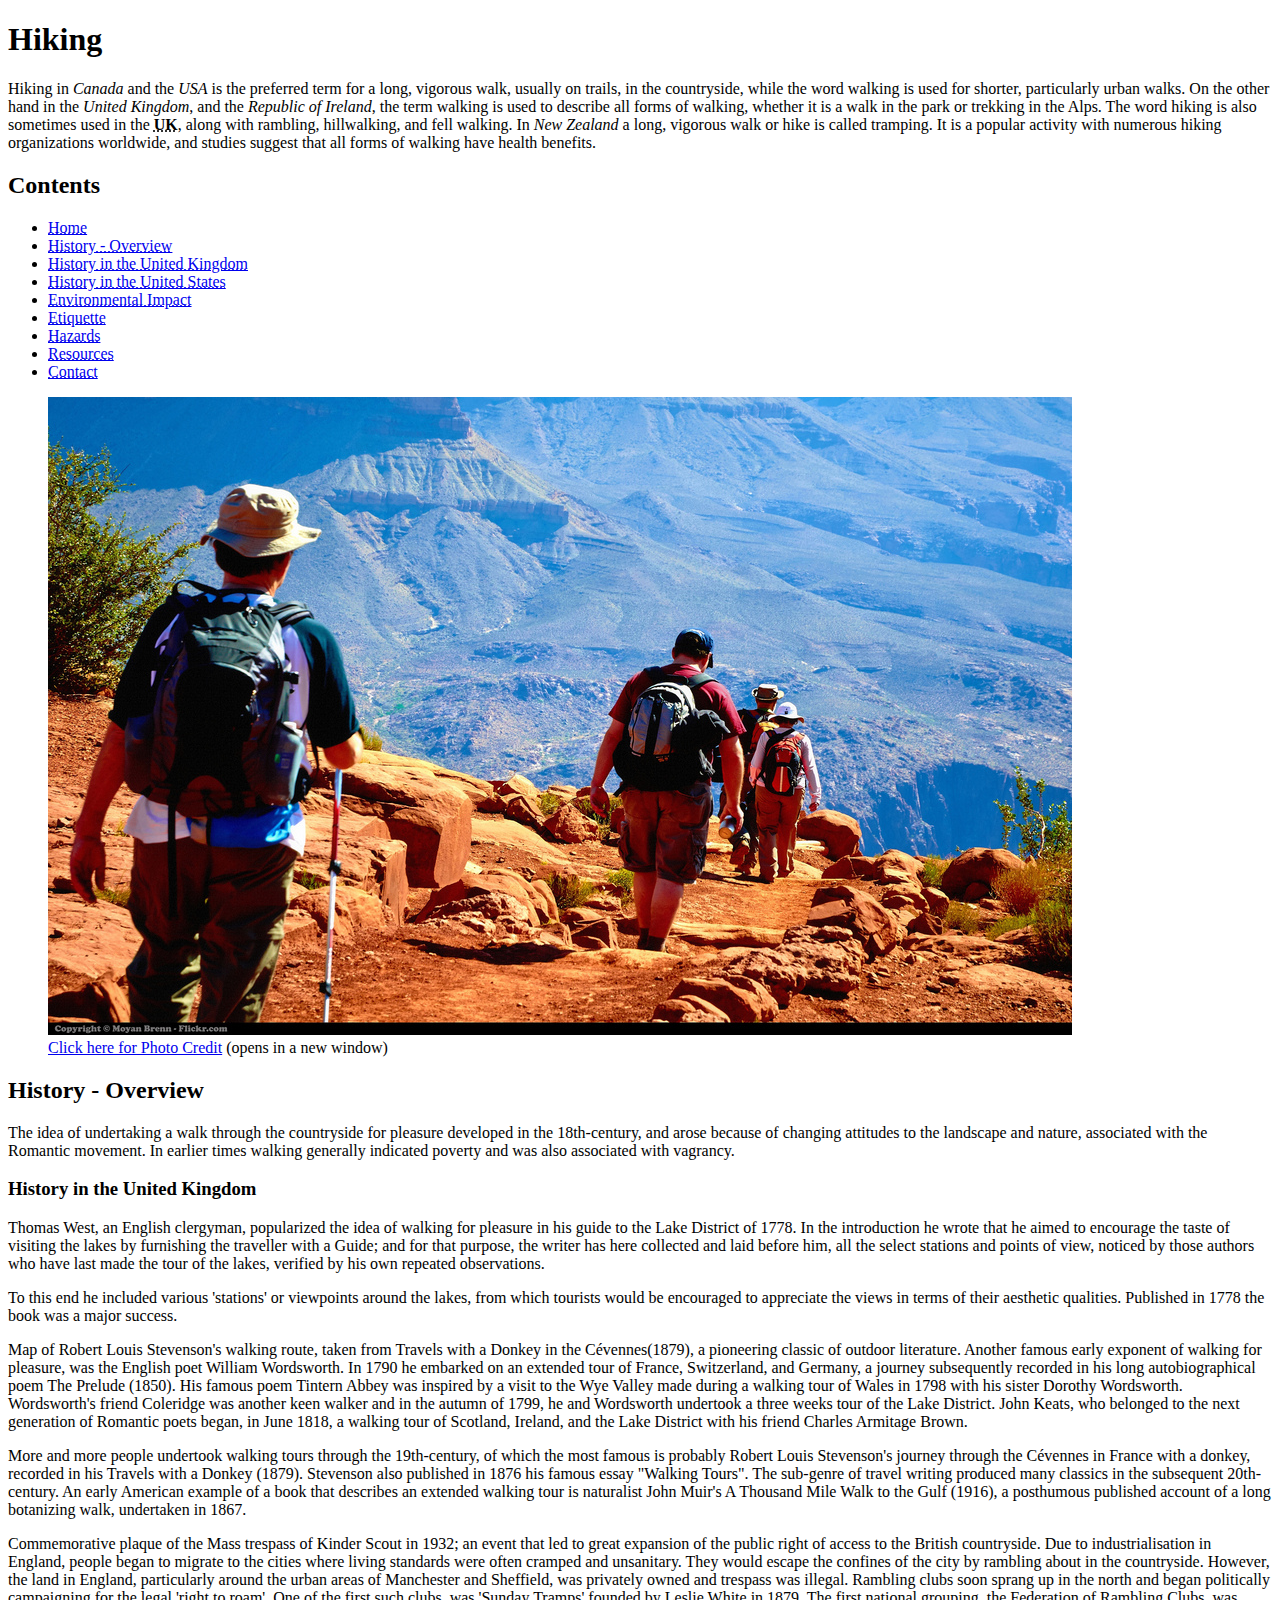
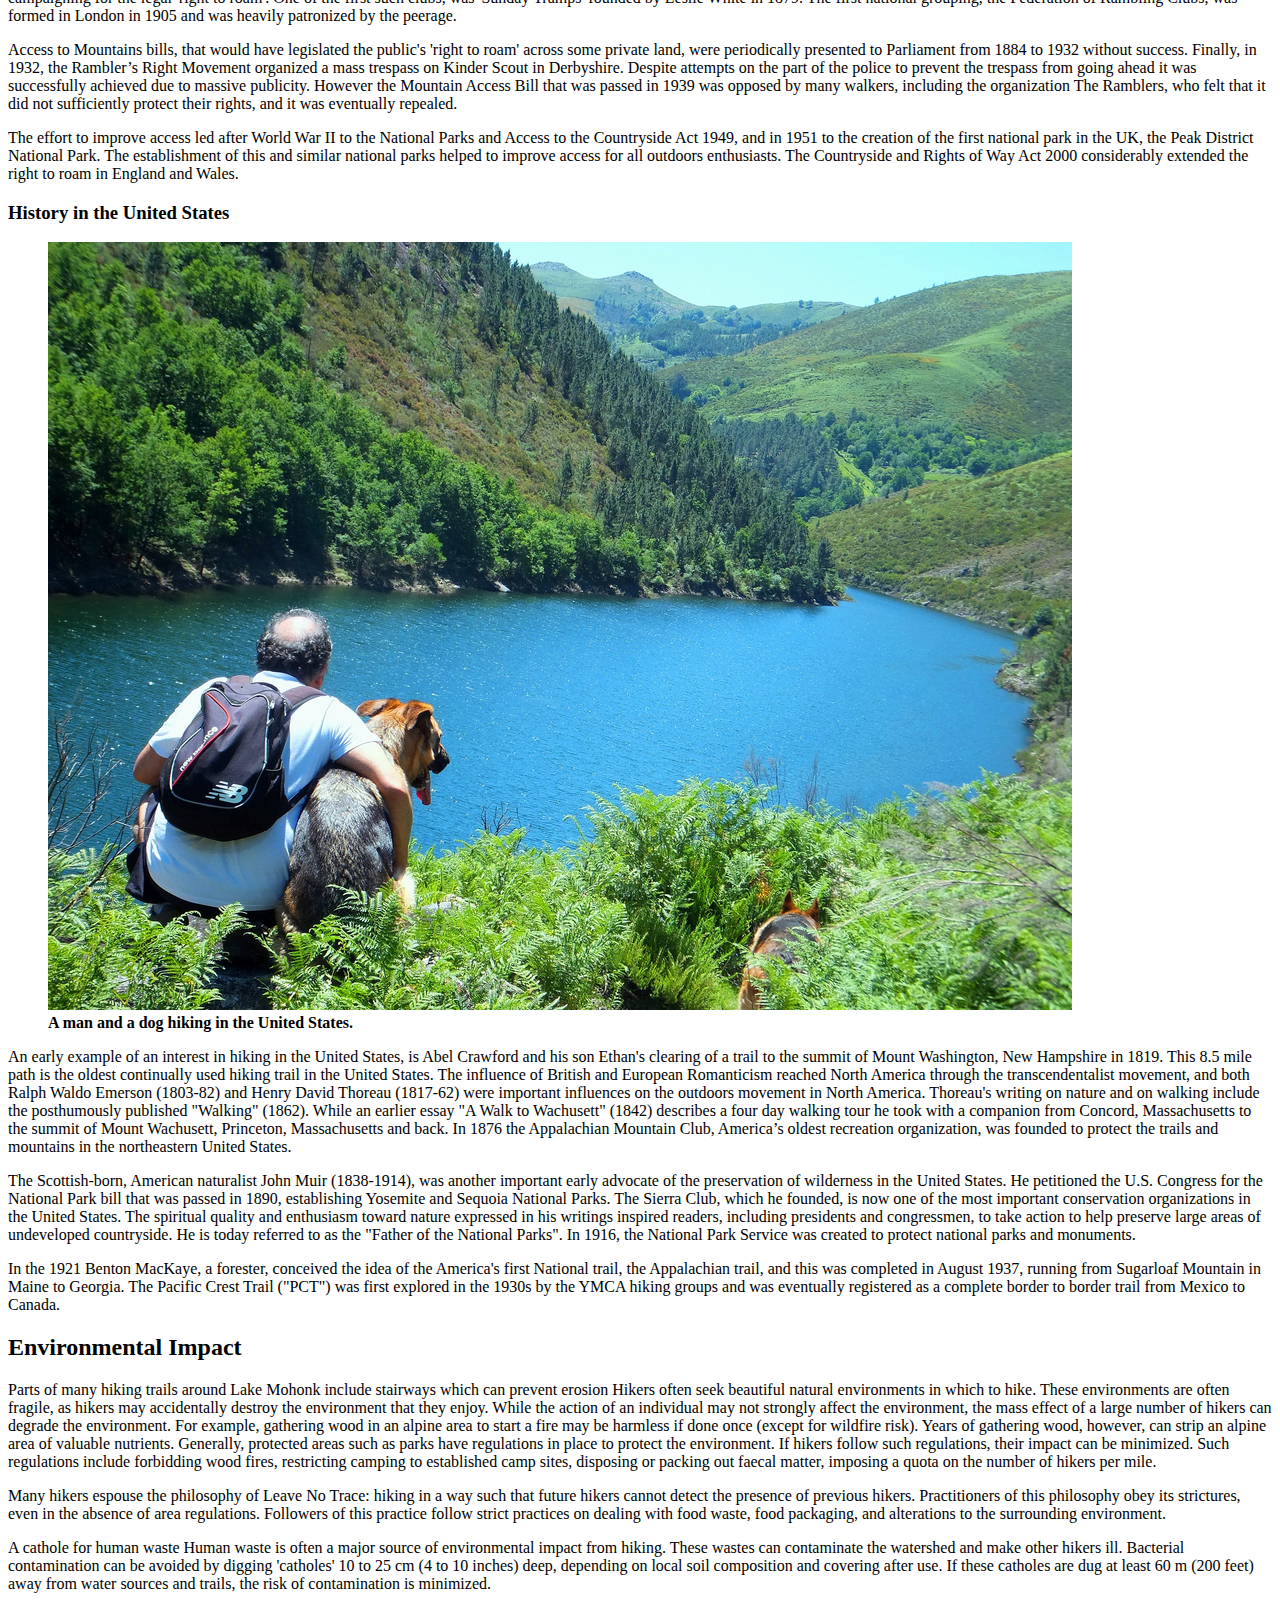
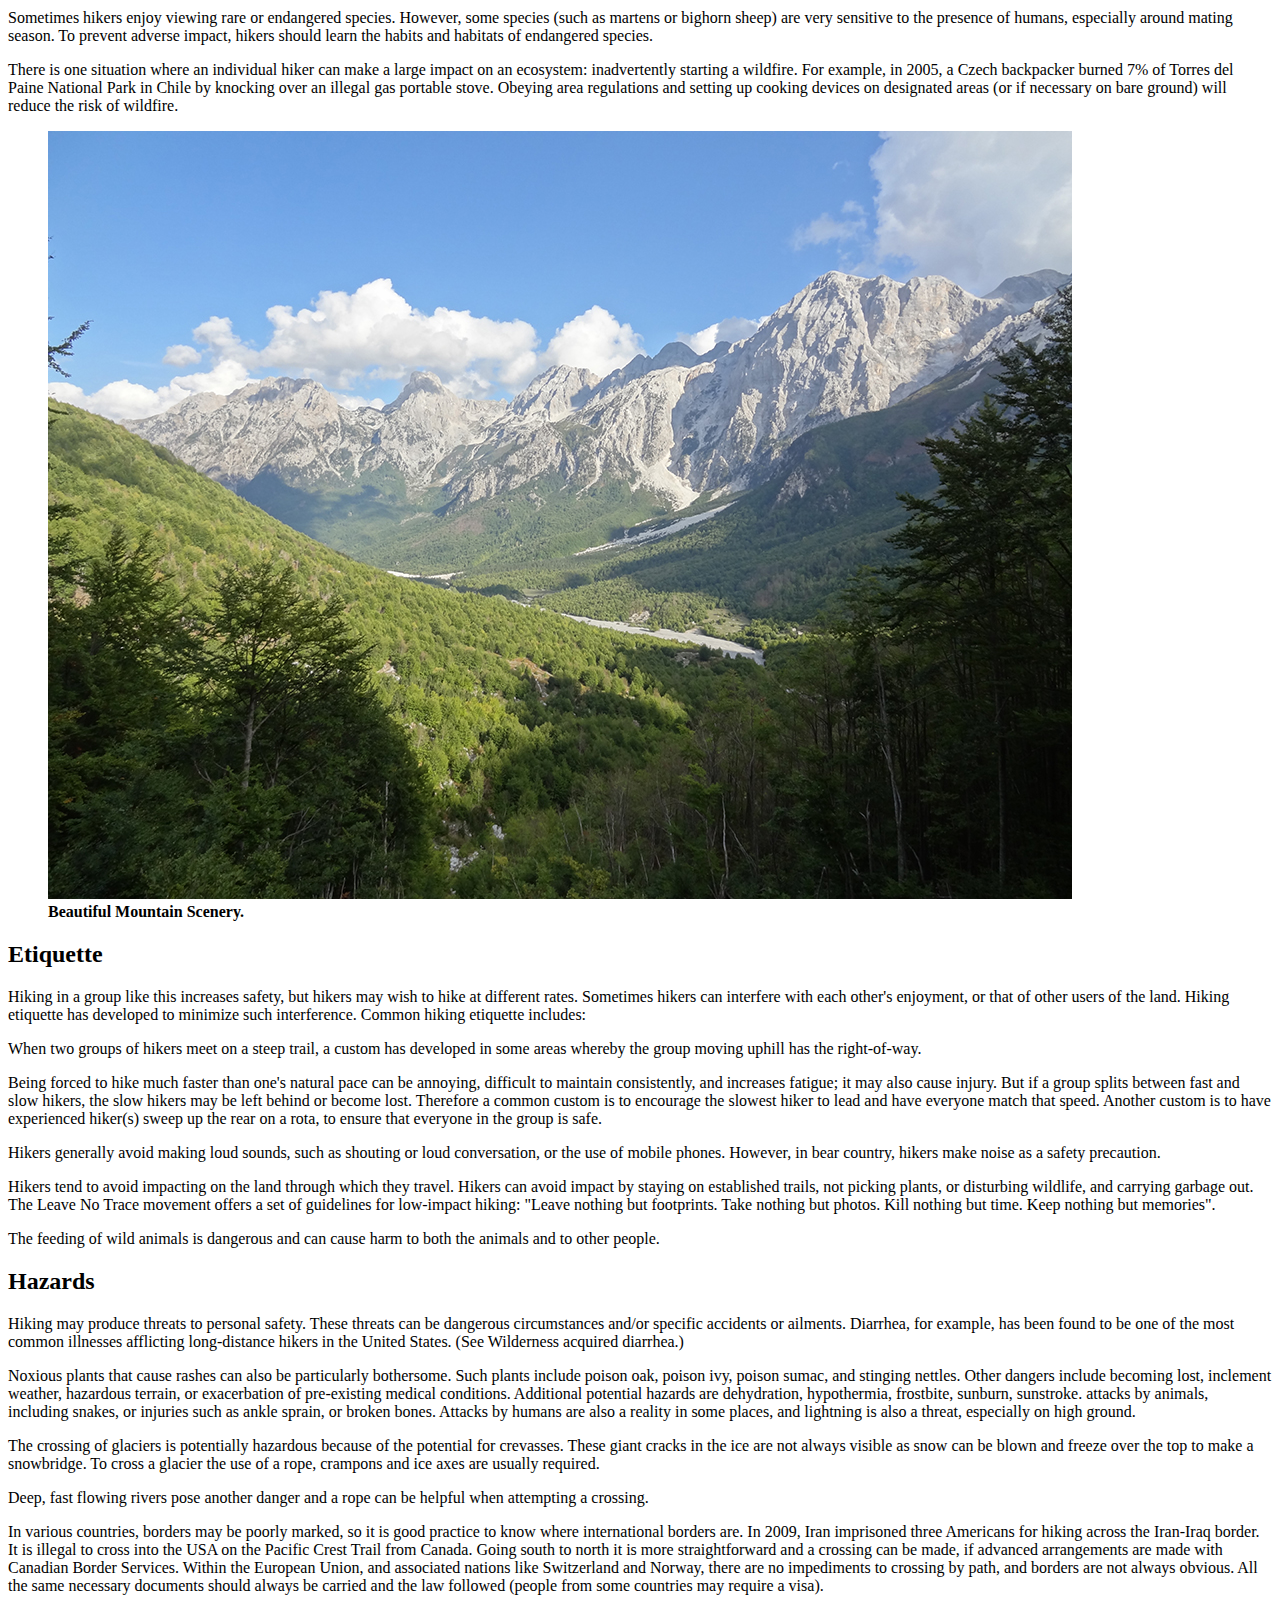
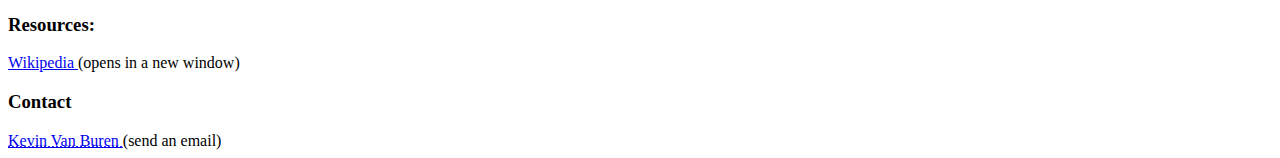
<file: Week1/Project 1/index.html>
<!DOCTYPE html>
    <html lang="en">
        <head>
            <meta charset="utf-8" />
            <title>Information on Hiking</title>
        </head>
        <body>

            <h1>
                Hiking
            </h1>

            <p>
                Hiking in <em>Canada</em> and the <em>USA</em> is the preferred term for a long, vigorous walk, usually on trails, in the
                countryside, while the word walking is used for shorter, particularly urban walks. On the other hand in
                the <em>United Kingdom</em>, and the <em>Republic of Ireland</em>, the term walking is used to describe all forms of
                walking, whether it is a walk in the park or trekking in the Alps. The word hiking is also sometimes
                used in the <abbr title="United Kingdom"><strong>UK</strong></abbr>, along with rambling, hillwalking, and fell walking. In <em>New Zealand</em> a long, vigorous
                walk or hike is called tramping. It is a popular activity with numerous hiking organizations
                worldwide, and studies suggest that all forms of walking have health benefits.
            </p>

            <h2 id="contents">
                Contents
            </h2>

            <ul>
                <li> <a href="index.html"> <abbr title="Go to the top of the page"> Home </abbr></a> </li>
                <li> <a href="#history-overview"> <abbr title="Skip to 'History Overview'"> History - Overview </abbr></a> </li>
                <li> <a href="#history-uk"> <abbr title="Skip to 'History in the United Kingdom'"> History in the United Kingdom </abbr></a> </li>
                <li> <a href="#history-us"> <abbr title="Skip to 'History in the United States'"> History in the United States </abbr></a> </li>
                <li> <a href="#environment"> <abbr title="Skip to 'Environmental Impact'"> Environmental Impact </abbr></a> </li>
                <li> <a href="#etiquette"> <abbr title="Skip to 'Etiquette'"> Etiquette </abbr></a> </li>
                <li> <a href="#hazards"> <abbr title="Skip to 'Hazards'"> Hazards </abbr></a> </li>
                <li> <a href="#resources"> <abbr title="Skip to 'Resources'"> Resources </abbr></a> </li>
                <li> <a href="#contact"> <abbr title="Skip to 'Contact'"> Contact </abbr></a> </li>
            </ul>

            <figure>
                <a
                        href="http://goo.gl/U4c632"
                        target="_blank">
                    <img src="images/hiking002.jpg"
                         alt="Hiking"
                         title="Open a new window to photo source"
                         width="1024" height="638"
                            />
                </a>
                <figcaption>
                    <a
                            href="http://goo.gl/U4c632" target="_blank">
                        Click here for Photo Credit</a> (opens in a new window)
                </figcaption>
            </figure>

            <h2 id="history-overview">
                History - Overview
            </h2>

                <p>
                    The idea of undertaking a walk through the countryside for pleasure developed in the 18th-century, and
                    arose because of changing attitudes to the landscape and nature, associated with the Romantic movement.
                    In earlier times walking generally indicated poverty and was also associated with vagrancy.
                </p>

            <h3 id="history-uk">
                History in the United Kingdom
            </h3>

                <p>
                    Thomas West, an English clergyman, popularized the idea of walking for pleasure in his guide to the Lake
                    District of 1778. In the introduction he wrote that he aimed to encourage the taste of visiting the
                    lakes by furnishing the traveller with a Guide; and for that purpose, the writer has here collected and
                    laid before him, all the select stations and points of view, noticed by those authors who have last made
                    the tour of the lakes, verified by his own repeated observations.
                </p>

                <p>
                    To this end he included various 'stations' or viewpoints around the lakes, from which tourists would be
                    encouraged to appreciate the views in terms of their aesthetic qualities. Published in 1778 the book
                    was a major success.
                </p>

                <p>
                    Map of Robert Louis Stevenson's walking route, taken from Travels with a Donkey in the Cévennes(1879), a
                    pioneering classic of outdoor literature.
                    Another famous early exponent of walking for pleasure, was the English poet William Wordsworth. In 1790
                    he embarked on an extended tour of France, Switzerland, and Germany, a journey subsequently recorded in
                    his long autobiographical poem The Prelude (1850). His famous poem Tintern Abbey was inspired by a visit
                    to the Wye Valley made during a walking tour of Wales in 1798 with his sister Dorothy Wordsworth.
                    Wordsworth's friend Coleridge was another keen walker and in the autumn of 1799, he and Wordsworth
                    undertook a three weeks tour of the Lake District. John Keats, who belonged to the next generation of
                    Romantic poets began, in June 1818, a walking tour of Scotland, Ireland, and the Lake District with his
                    friend Charles Armitage Brown.
                </p>

                <p>
                    More and more people undertook walking tours through the 19th-century, of which the most famous is
                    probably Robert Louis Stevenson's journey through the Cévennes in France with a donkey, recorded in his
                    Travels with a Donkey (1879). Stevenson also published in 1876 his famous essay "Walking Tours". The
                    sub-genre of travel writing produced many classics in the subsequent 20th-century. An early American
                    example of a book that describes an extended walking tour is naturalist John Muir's A Thousand Mile Walk
                    to the Gulf (1916), a posthumous published account of a long botanizing walk, undertaken in 1867.
                </p>

                <p>
                    Commemorative plaque of the Mass trespass of Kinder Scout in 1932; an event that led to great expansion
                    of the public right of access to the British countryside.
                    Due to industrialisation in England, people began to migrate to the cities where living standards were
                    often cramped and unsanitary. They would escape the confines of the city by rambling about in the
                    countryside. However, the land in England, particularly around the urban areas of Manchester and
                    Sheffield, was privately owned and trespass was illegal. Rambling clubs soon sprang up in the north
                    and began politically campaigning for the legal 'right to roam'. One of the first such clubs, was
                    'Sunday Tramps' founded by Leslie White in 1879. The first national grouping, the Federation of
                    Rambling Clubs, was formed in London in 1905 and was heavily patronized by the peerage.
                </p>

                <p>
                    Access to Mountains bills, that would have legislated the public's 'right to roam' across some private
                    land, were periodically presented to Parliament from 1884 to 1932 without success. Finally, in 1932,
                    the Rambler’s Right Movement organized a mass trespass on Kinder Scout in Derbyshire. Despite attempts
                    on the part of the police to prevent the trespass from going ahead it was successfully achieved due to
                    massive publicity. However the Mountain Access Bill that was passed in 1939 was opposed by many walkers,
                    including the organization The Ramblers, who felt that it did not sufficiently protect their rights, and
                    it was eventually repealed.
                </p>

                <p>
                    The effort to improve access led after World War II to the National Parks and Access to the Countryside
                    Act 1949, and in 1951 to the creation of the first national park in the UK, the Peak District National
                    Park. The establishment of this and similar national parks helped to improve access for all outdoors
                    enthusiasts. The Countryside and Rights of Way Act 2000 considerably extended the right to roam in
                    England and Wales.
                </p>

            <h3 id="history-us">
                History in the United States
            </h3>

                <figure>
                    <a href="https://www.flickr.com/photos/32438882@N07/9057630777/"
                    target="_blank">
                        <img src="images/hiking001.jpg"
                             alt="Hiking in the United States"
                             title="Man and a dog hiking"
                             width="1024" height="768"
                                />
                    </a>
                    <figcaption>
                            <strong>A man and a dog hiking in the United States.</strong>
                    </figcaption>
                </figure>

                <p>
                    An early example of an interest in hiking in the United States, is Abel Crawford and his son Ethan's
                    clearing of a trail to the summit of Mount Washington, New Hampshire in 1819. This 8.5 mile path is the
                    oldest continually used hiking trail in the United States. The influence of British and European Romanticism
                    reached North America through the transcendentalist movement, and both Ralph Waldo Emerson (1803-82) and
                    Henry David Thoreau (1817-62) were important influences on the outdoors movement in North America. Thoreau's
                    writing on nature and on walking include the posthumously published "Walking" (1862). While an earlier essay
                    "A Walk to Wachusett" (1842) describes a four day walking tour he took with a companion from Concord,
                    Massachusetts to the summit of Mount Wachusett, Princeton, Massachusetts and back. In 1876 the Appalachian
                    Mountain Club, America’s oldest recreation organization, was founded to protect the trails and mountains in
                    the northeastern United States.
                </p>

                <p>
                    The Scottish-born, American naturalist John Muir (1838-1914), was another important early advocate of
                    the preservation of wilderness in the United States. He petitioned the U.S. Congress for the National Park
                    bill that was passed in 1890, establishing Yosemite and Sequoia National Parks. The Sierra Club, which he
                    founded, is now one of the most important conservation organizations in the United States. The spiritual
                    quality and enthusiasm toward nature expressed in his writings inspired readers, including presidents and
                    congressmen, to take action to help preserve large areas of undeveloped countryside. He is today
                    referred to as the "Father of the National Parks". In 1916, the National Park Service was created to
                    protect national parks and monuments.
                </p>

                <p>
                    In the 1921 Benton MacKaye, a forester, conceived the idea of the America's first National trail, the
                    Appalachian trail, and this was completed in August 1937, running from Sugarloaf Mountain in Maine to
                    Georgia. The Pacific Crest Trail ("PCT") was first explored in the 1930s by the YMCA hiking groups and
                    was eventually registered as a complete border to border trail from Mexico to Canada.
                </p>

            <h2 id="environment">
                Environmental Impact
            </h2>

                <p>
                    Parts of many hiking trails around Lake Mohonk include stairways which can prevent erosion
                    Hikers often seek beautiful natural environments in which to hike. These environments are often fragile,
                    as hikers may accidentally destroy the environment that they enjoy. While the action of an individual
                    may not strongly affect the environment, the mass effect of a large number of hikers can degrade the
                    environment. For example, gathering wood in an alpine area to start a fire may be harmless if done once
                    (except for wildfire risk). Years of gathering wood, however, can strip an alpine area of valuable
                    nutrients. Generally, protected areas such as parks have regulations in place to protect the
                    environment. If hikers follow such regulations, their impact can be minimized. Such regulations include
                    forbidding wood fires, restricting camping to established camp sites, disposing or packing out faecal
                    matter, imposing a quota on the number of hikers per mile.
                </p>

                <p>
                    Many hikers espouse the philosophy of Leave No Trace: hiking in a way such that future hikers cannot
                    detect the presence of previous hikers. Practitioners of this philosophy obey its strictures, even in
                    the absence of area regulations. Followers of this practice follow strict practices on dealing with
                    food waste, food packaging, and alterations to the surrounding environment.
                </p>

                <p>
                    A cathole for human waste
                    Human waste is often a major source of environmental impact from hiking. These wastes can contaminate
                    the watershed and make other hikers ill. Bacterial contamination can be avoided by digging 'catholes'
                    10 to 25 cm (4 to 10 inches) deep, depending on local soil composition and covering after use. If these
                    catholes are dug at least 60 m (200 feet) away from water sources and trails, the risk of contamination
                    is minimized.
                </p>

                <p>
                    Sometimes hikers enjoy viewing rare or endangered species. However, some species (such as martens or
                    bighorn sheep) are very sensitive to the presence of humans, especially around mating season. To prevent
                    adverse impact, hikers should learn the habits and habitats of endangered species.
                </p>

                <p>
                    There is one situation where an individual hiker can make a large impact on an ecosystem:
                    inadvertently starting a wildfire. For example, in 2005, a Czech backpacker burned 7% of Torres del
                    Paine National Park in Chile by knocking over an illegal gas portable stove. Obeying area
                    regulations and setting up cooking devices on designated areas (or if necessary on bare ground) will
                    reduce the risk of wildfire.
                </p>

                <figure>
                    <a href="http://www.freeimages.com/photo/1424355"
                    target="_blank">
                        <img src="images/scenery001.jpg"
                             alt="Beautiful Mountain Scenery"
                             title="Beautiful Mountain Scenery"
                             width="1024" height="768"
                                />
                    </a>
                    <figcaption>
                        <strong>Beautiful Mountain Scenery.</strong>
                    </figcaption>
                </figure>

            <h2 id="etiquette">
                Etiquette
            </h2>

                <p>
                    Hiking in a group like this increases safety, but hikers may wish to hike at different rates.
                    Sometimes hikers can interfere with each other's enjoyment, or that of other users of the land. Hiking
                    etiquette has developed to minimize such interference. Common hiking etiquette includes:
                </p>

                <p>
                    When two groups of hikers meet on a steep trail, a custom has developed in some areas whereby the group
                    moving uphill has the right-of-way.
                </p>

                <p>
                    Being forced to hike much faster than one's natural pace can be annoying, difficult to maintain
                    consistently, and increases fatigue; it may also cause injury. But if a group splits between fast and slow
                    hikers, the slow hikers may be left behind or become lost. Therefore a common custom is to encourage the
                    slowest hiker to lead and have everyone match that speed. Another custom is to have experienced hiker(s)
                    sweep up the rear on a rota, to ensure that everyone in the group is safe.
                </p>

                <p>
                    Hikers generally avoid making loud sounds, such as shouting or loud conversation, or the use of
                    mobile phones. However, in bear country, hikers make noise as a safety precaution.
                </p>

                <p>
                    Hikers tend to avoid impacting on the land through which they travel. Hikers can avoid impact by
                    staying on established trails, not picking plants, or disturbing wildlife, and carrying garbage out.
                    The Leave No Trace movement offers a set of guidelines for low-impact hiking: "Leave nothing but
                    footprints. Take nothing but photos. Kill nothing but time. Keep nothing but memories".
                </p>

                <p>
                    The feeding of wild animals is dangerous and can cause harm to both the animals and to other people.
                </p>

            <h2 id="hazards">
                Hazards
            </h2>

                <p>
                    Hiking may produce threats to personal safety. These threats can be dangerous circumstances and/or
                    specific accidents or ailments. Diarrhea, for example, has been found to be one of the most common
                    illnesses afflicting long-distance hikers in the United States. (See Wilderness acquired diarrhea.)
                </p>

                <p>
                    Noxious plants that cause rashes can also be particularly bothersome. Such plants include poison oak,
                    poison ivy, poison sumac, and stinging nettles. Other dangers include becoming lost, inclement weather,
                    hazardous terrain, or exacerbation of pre-existing medical conditions. Additional potential hazards are
                    dehydration, hypothermia, frostbite, sunburn, sunstroke. attacks by animals, including snakes, or injuries
                    such as ankle sprain, or broken bones. Attacks by humans are also a reality in some places, and
                    lightning is also a threat, especially on high ground.
                </p>

                <p>
                    The crossing of glaciers is potentially hazardous because of the potential for crevasses.
                    These giant cracks in the ice are not always visible as snow can be blown and freeze over the top to
                    make a snowbridge. To cross a glacier the use of a rope, crampons and ice axes are usually required.
                </p>

                <p>
                    Deep, fast flowing rivers pose another danger and a rope can be helpful when attempting a crossing.
                </p>

                <p>
                    In various countries, borders may be poorly marked, so it is good practice to know where international
                    borders are. In 2009, Iran imprisoned three Americans for hiking across the Iran-Iraq border. It is
                    illegal to cross into the USA on the Pacific Crest Trail from Canada. Going south to north it is more
                    straightforward and a crossing can be made, if advanced arrangements are made with Canadian Border
                    Services. Within the European Union, and associated nations like Switzerland and Norway, there are no
                    impediments to crossing by path, and borders are not always obvious. All the same necessary
                    documents should always be carried and the law followed (people from some countries may require a visa).
                </p>

            <h3 id="resources">
                Resources:
            </h3>

                <a href="http://en.wikipedia.org/wiki/Hiking"
                   target="_blank">Wikipedia
                </a> (opens in a new window)

            <h3 id="contact">
                Contact
            </h3>

                <a href="mailto:kvanburen@fullsail.edu">
                   <abbr title="kvanburen@fullsail.edu">Kevin Van Buren
                   </abbr>
                </a> (send an email)
        </body>
</html>
</file>
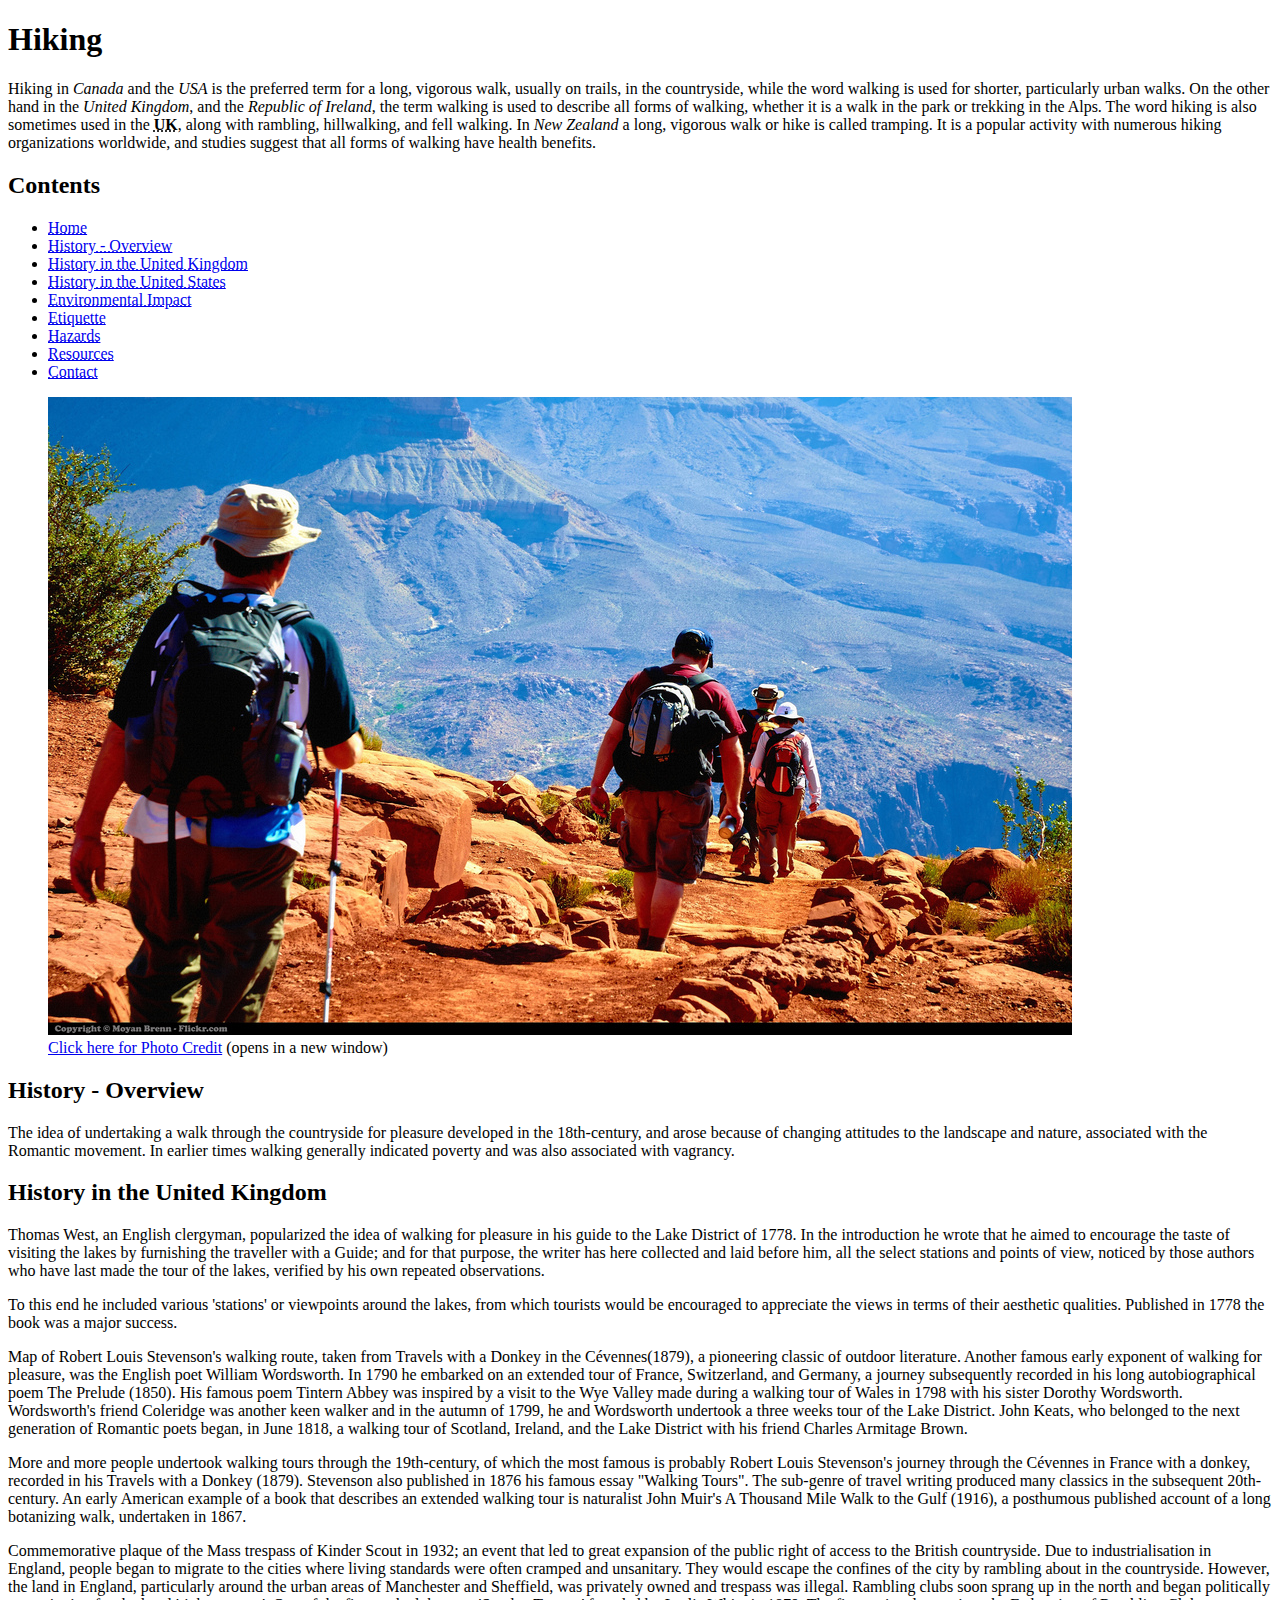
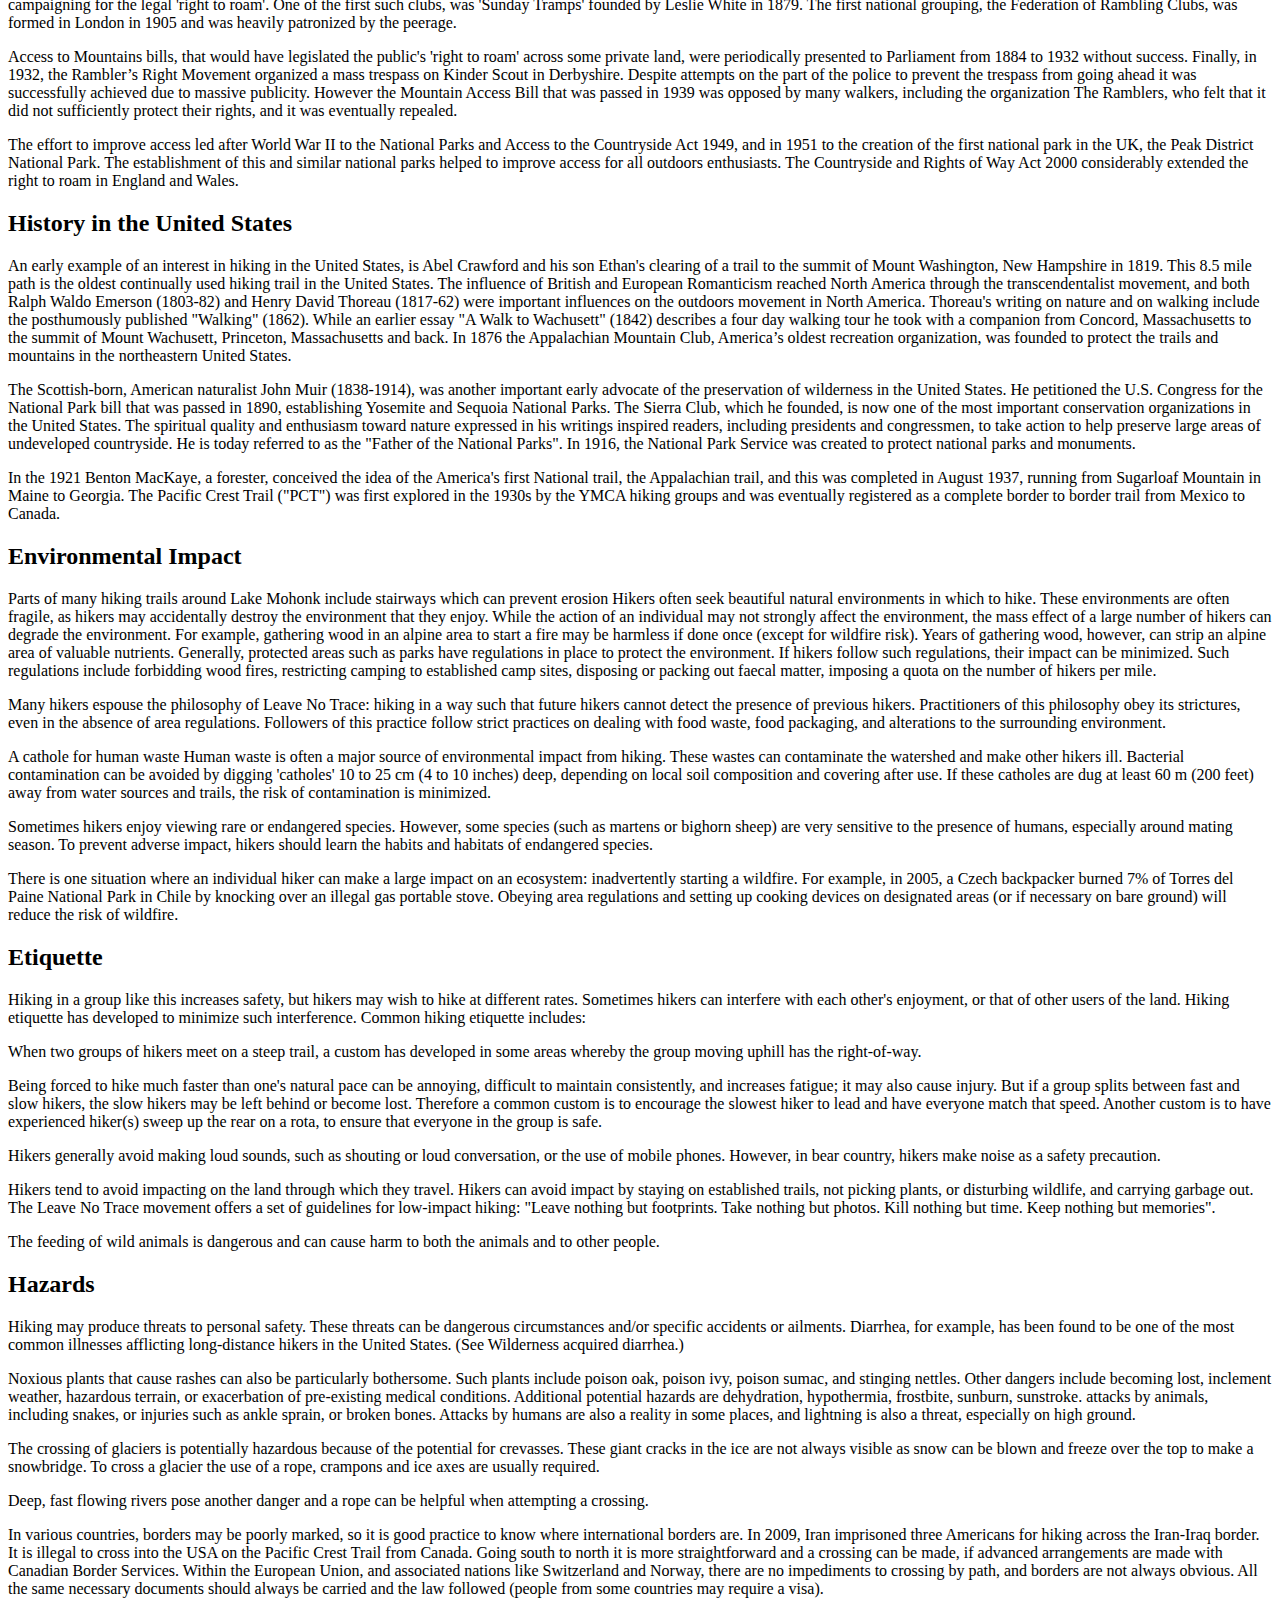
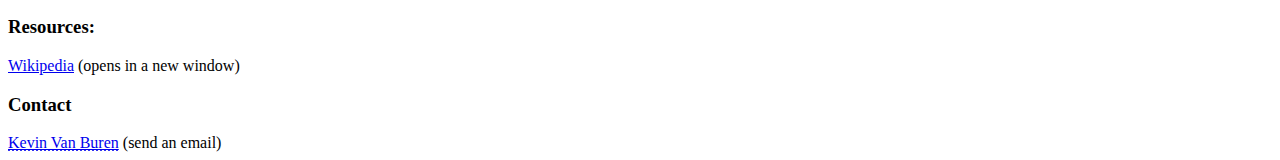
<file: Week1/Project1/index.html>
<!DOCTYPE html>
<html lang="en">
        <head>
            <title>Information on Hiking</title>
        </head>
        <body>

            <h1>
                Hiking
            </h1>

            <p>
                Hiking in <em>Canada</em> and the <em>USA</em> is the preferred term for a long, vigorous walk, usually on trails, in the
                countryside, while the word walking is used for shorter, particularly urban walks. On the other hand in
                the <em>United Kingdom</em>, and the <em>Republic of Ireland</em>, the term walking is used to describe all forms of
                walking, whether it is a walk in the park or trekking in the Alps. The word hiking is also sometimes
                used in the <abbr title="United Kingdom"><strong>UK</strong></abbr>, along with rambling, hillwalking, and fell walking. In <em>New Zealand</em> a long, vigorous
                walk or hike is called tramping. It is a popular activity with numerous hiking organizations
                worldwide, and studies suggest that all forms of walking have health benefits.
            </p>

            <h2 id="contents">
                Contents
            </h2>

            <ul>
                <li> <a href="index.html"> <abbr title="Go to the top of the page"> Home </abbr></a> </li>
                <li> <a href="#history-overview"> <abbr title="Skip to 'History Overview'"> History - Overview </abbr></a> </li>
                <li> <a href="#history-uk"> <abbr title="Skip to 'History in the United Kingdom'"> History in the United Kingdom </abbr></a> </li>
                <li> <a href="#history-us"> <abbr title="Skip to 'History in the United States'"> History in the United States </abbr></a> </li>
                <li> <a href="#environment"> <abbr title="Skip to 'Environmental Impact'"> Environmental Impact </abbr></a> </li>
                <li> <a href="#etiquette"> <abbr title="Skip to 'Etiquette'"> Etiquette </abbr></a> </li>
                <li> <a href="#hazards"> <abbr title="Skip to 'Hazards'"> Hazards </abbr></a> </li>
                <li> <a href="#resources"> <abbr title="Skip to 'Resources'"> Resources </abbr></a> </li>
                <li> <a href="#contact"> <abbr title="Skip to 'Contact'"> Contact </abbr></a> </li>
            </ul>

            <figure>
                <a
                    href="http://goo.gl/U4c632"
                    target="_blank">
                    <img src="images/hiking002.jpg"
                         alt="Hiking"
                         title=""
                         width="1024" height="638"
                     />
                </a>
                <figcaption>
                    <a
                       href="http://goo.gl/U4c632" target="_blank">
                       Click here for Photo Credit</a> (opens in a new window)
                </figcaption>
            </figure>

            <h2 id="history-overview">
                History - Overview
            </h2>

            <p>
                The idea of undertaking a walk through the countryside for pleasure developed in the 18th-century, and
                arose because of changing attitudes to the landscape and nature, associated with the Romantic movement.
                In earlier times walking generally indicated poverty and was also associated with vagrancy.
            </p>

            <h2 id="history-uk">
                History in the United Kingdom
            </h2>

            <p>
                Thomas West, an English clergyman, popularized the idea of walking for pleasure in his guide to the Lake
                District of 1778. In the introduction he wrote that he aimed to encourage the taste of visiting the
                lakes by furnishing the traveller with a Guide; and for that purpose, the writer has here collected and
                laid before him, all the select stations and points of view, noticed by those authors who have last made
                the tour of the lakes, verified by his own repeated observations.
            </p>

            <p>
                To this end he included various 'stations' or viewpoints around the lakes, from which tourists would be
                encouraged to appreciate the views in terms of their aesthetic qualities. Published in 1778 the book
                was a major success.
            </p>

            <p>
                Map of Robert Louis Stevenson's walking route, taken from Travels with a Donkey in the Cévennes(1879), a
                pioneering classic of outdoor literature.
                Another famous early exponent of walking for pleasure, was the English poet William Wordsworth. In 1790
                he embarked on an extended tour of France, Switzerland, and Germany, a journey subsequently recorded in
                his long autobiographical poem The Prelude (1850). His famous poem Tintern Abbey was inspired by a visit
                to the Wye Valley made during a walking tour of Wales in 1798 with his sister Dorothy Wordsworth.
                Wordsworth's friend Coleridge was another keen walker and in the autumn of 1799, he and Wordsworth
                undertook a three weeks tour of the Lake District. John Keats, who belonged to the next generation of
                Romantic poets began, in June 1818, a walking tour of Scotland, Ireland, and the Lake District with his
                friend Charles Armitage Brown.
            </p>

            <p>
                More and more people undertook walking tours through the 19th-century, of which the most famous is
                probably Robert Louis Stevenson's journey through the Cévennes in France with a donkey, recorded in his
                Travels with a Donkey (1879). Stevenson also published in 1876 his famous essay "Walking Tours". The
                sub-genre of travel writing produced many classics in the subsequent 20th-century. An early American
                example of a book that describes an extended walking tour is naturalist John Muir's A Thousand Mile Walk
                to the Gulf (1916), a posthumous published account of a long botanizing walk, undertaken in 1867.
            </p>

            <p>
                Commemorative plaque of the Mass trespass of Kinder Scout in 1932; an event that led to great expansion
                of the public right of access to the British countryside.
                Due to industrialisation in England, people began to migrate to the cities where living standards were
                often cramped and unsanitary. They would escape the confines of the city by rambling about in the
                countryside. However, the land in England, particularly around the urban areas of Manchester and
                Sheffield, was privately owned and trespass was illegal. Rambling clubs soon sprang up in the north
                and began politically campaigning for the legal 'right to roam'. One of the first such clubs, was
                'Sunday Tramps' founded by Leslie White in 1879. The first national grouping, the Federation of
                Rambling Clubs, was formed in London in 1905 and was heavily patronized by the peerage.
            </p>

            <p>
                Access to Mountains bills, that would have legislated the public's 'right to roam' across some private
                land, were periodically presented to Parliament from 1884 to 1932 without success. Finally, in 1932,
                the Rambler’s Right Movement organized a mass trespass on Kinder Scout in Derbyshire. Despite attempts
                on the part of the police to prevent the trespass from going ahead it was successfully achieved due to
                massive publicity. However the Mountain Access Bill that was passed in 1939 was opposed by many walkers,
                including the organization The Ramblers, who felt that it did not sufficiently protect their rights, and
                it was eventually repealed.
            </p>

            <p>
                The effort to improve access led after World War II to the National Parks and Access to the Countryside
                Act 1949, and in 1951 to the creation of the first national park in the UK, the Peak District National
                Park. The establishment of this and similar national parks helped to improve access for all outdoors
                enthusiasts. The Countryside and Rights of Way Act 2000 considerably extended the right to roam in
                England and Wales.
            </p>

            <h2 id="history-us">
                History in the United States
            </h2>

            <p>
                An early example of an interest in hiking in the United States, is Abel Crawford and his son Ethan's
                clearing of a trail to the summit of Mount Washington, New Hampshire in 1819. This 8.5 mile path is the
                oldest continually used hiking trail in the United States. The influence of British and European Romanticism
                reached North America through the transcendentalist movement, and both Ralph Waldo Emerson (1803-82) and
                Henry David Thoreau (1817-62) were important influences on the outdoors movement in North America. Thoreau's
                writing on nature and on walking include the posthumously published "Walking" (1862). While an earlier essay
                "A Walk to Wachusett" (1842) describes a four day walking tour he took with a companion from Concord,
                Massachusetts to the summit of Mount Wachusett, Princeton, Massachusetts and back. In 1876 the Appalachian
                Mountain Club, America’s oldest recreation organization, was founded to protect the trails and mountains in
                the northeastern United States.
            </p>

            <p>
                The Scottish-born, American naturalist John Muir (1838-1914), was another important early advocate of
                the preservation of wilderness in the United States. He petitioned the U.S. Congress for the National Park
                bill that was passed in 1890, establishing Yosemite and Sequoia National Parks. The Sierra Club, which he
                founded, is now one of the most important conservation organizations in the United States. The spiritual
                quality and enthusiasm toward nature expressed in his writings inspired readers, including presidents and
                congressmen, to take action to help preserve large areas of undeveloped countryside. He is today
                referred to as the "Father of the National Parks". In 1916, the National Park Service was created to
                protect national parks and monuments.
            </p>

            <p>
                In the 1921 Benton MacKaye, a forester, conceived the idea of the America's first National trail, the
                Appalachian trail, and this was completed in August 1937, running from Sugarloaf Mountain in Maine to
                Georgia. The Pacific Crest Trail ("PCT") was first explored in the 1930s by the YMCA hiking groups and
                was eventually registered as a complete border to border trail from Mexico to Canada.
            </p>

            <h2 id="environment">
                Environmental Impact
            </h2>

            <p>
                Parts of many hiking trails around Lake Mohonk include stairways which can prevent erosion
                Hikers often seek beautiful natural environments in which to hike. These environments are often fragile,
                as hikers may accidentally destroy the environment that they enjoy. While the action of an individual
                may not strongly affect the environment, the mass effect of a large number of hikers can degrade the
                environment. For example, gathering wood in an alpine area to start a fire may be harmless if done once
                (except for wildfire risk). Years of gathering wood, however, can strip an alpine area of valuable
                nutrients. Generally, protected areas such as parks have regulations in place to protect the
                environment. If hikers follow such regulations, their impact can be minimized. Such regulations include
                forbidding wood fires, restricting camping to established camp sites, disposing or packing out faecal
                matter, imposing a quota on the number of hikers per mile.
            </p>

            <p>
                Many hikers espouse the philosophy of Leave No Trace: hiking in a way such that future hikers cannot
                detect the presence of previous hikers. Practitioners of this philosophy obey its strictures, even in
                the absence of area regulations. Followers of this practice follow strict practices on dealing with
                food waste, food packaging, and alterations to the surrounding environment.
            </p>

            <p>
                A cathole for human waste
                Human waste is often a major source of environmental impact from hiking. These wastes can contaminate
                the watershed and make other hikers ill. Bacterial contamination can be avoided by digging 'catholes'
                10 to 25 cm (4 to 10 inches) deep, depending on local soil composition and covering after use. If these
                catholes are dug at least 60 m (200 feet) away from water sources and trails, the risk of contamination
                is minimized.
            </p>

            <p>
                Sometimes hikers enjoy viewing rare or endangered species. However, some species (such as martens or
                bighorn sheep) are very sensitive to the presence of humans, especially around mating season. To prevent
                adverse impact, hikers should learn the habits and habitats of endangered species.
            </p>

            <p>
                There is one situation where an individual hiker can make a large impact on an ecosystem:
                inadvertently starting a wildfire. For example, in 2005, a Czech backpacker burned 7% of Torres del
                Paine National Park in Chile by knocking over an illegal gas portable stove. Obeying area
                regulations and setting up cooking devices on designated areas (or if necessary on bare ground) will
                reduce the risk of wildfire.
            </p>

            <h2 id="etiquette">
                Etiquette
            </h2>

            <p>
                Hiking in a group like this increases safety, but hikers may wish to hike at different rates.
                Sometimes hikers can interfere with each other's enjoyment, or that of other users of the land. Hiking
                etiquette has developed to minimize such interference. Common hiking etiquette includes:
            </p>

            <p>
                When two groups of hikers meet on a steep trail, a custom has developed in some areas whereby the group
                moving uphill has the right-of-way.
            </p>

            <p>
                Being forced to hike much faster than one's natural pace can be annoying, difficult to maintain
                consistently, and increases fatigue; it may also cause injury. But if a group splits between fast and slow
                hikers, the slow hikers may be left behind or become lost. Therefore a common custom is to encourage the
                slowest hiker to lead and have everyone match that speed. Another custom is to have experienced hiker(s)
                sweep up the rear on a rota, to ensure that everyone in the group is safe.
            </p>

            <p>
                Hikers generally avoid making loud sounds, such as shouting or loud conversation, or the use of
                mobile phones. However, in bear country, hikers make noise as a safety precaution.
            </p>

            <p>
                Hikers tend to avoid impacting on the land through which they travel. Hikers can avoid impact by
                staying on established trails, not picking plants, or disturbing wildlife, and carrying garbage out.
                The Leave No Trace movement offers a set of guidelines for low-impact hiking: "Leave nothing but
                footprints. Take nothing but photos. Kill nothing but time. Keep nothing but memories".
            </p>

            <p>
                The feeding of wild animals is dangerous and can cause harm to both the animals and to other people.
            </p>

            <h2 id="hazards">
                Hazards
            </h2>

            <p>
                Hiking may produce threats to personal safety. These threats can be dangerous circumstances and/or
                specific accidents or ailments. Diarrhea, for example, has been found to be one of the most common
                illnesses afflicting long-distance hikers in the United States. (See Wilderness acquired diarrhea.)
            </p>

            <p>
                Noxious plants that cause rashes can also be particularly bothersome. Such plants include poison oak,
                poison ivy, poison sumac, and stinging nettles. Other dangers include becoming lost, inclement weather,
                hazardous terrain, or exacerbation of pre-existing medical conditions. Additional potential hazards are
                dehydration, hypothermia, frostbite, sunburn, sunstroke. attacks by animals, including snakes, or injuries
                such as ankle sprain, or broken bones. Attacks by humans are also a reality in some places, and
                lightning is also a threat, especially on high ground.
            </p>

            <p>
                The crossing of glaciers is potentially hazardous because of the potential for crevasses.
                These giant cracks in the ice are not always visible as snow can be blown and freeze over the top to
                make a snowbridge. To cross a glacier the use of a rope, crampons and ice axes are usually required.
            </p>

            <p>
                Deep, fast flowing rivers pose another danger and a rope can be helpful when attempting a crossing.
            </p>

            <p>
                In various countries, borders may be poorly marked, so it is good practice to know where international
                borders are. In 2009, Iran imprisoned three Americans for hiking across the Iran-Iraq border. It is
                illegal to cross into the USA on the Pacific Crest Trail from Canada. Going south to north it is more
                straightforward and a crossing can be made, if advanced arrangements are made with Canadian Border
                Services. Within the European Union, and associated nations like Switzerland and Norway, there are no
                impediments to crossing by path, and borders are not always obvious. All the same necessary
                documents should always be carried and the law followed (people from some countries may require a visa).
            </p>

            <h3 id="resources">
                Resources:
            </h3>

            <li>
                <a href="http://en.wikipedia.org/wiki/Hiking" target="_blank">
                    Wikipedia</a> (opens in a new window)
            </li>

            <h3 id="contact">
                Contact
            </h3>

            <li>
                <a href="mailto:kvanburen@fullsail.edu"> <abbr title="kvanburen@fullsail.edu"> Kevin Van Buren</a> (send an email)
            </li>
        </body>
    </html>
</file>
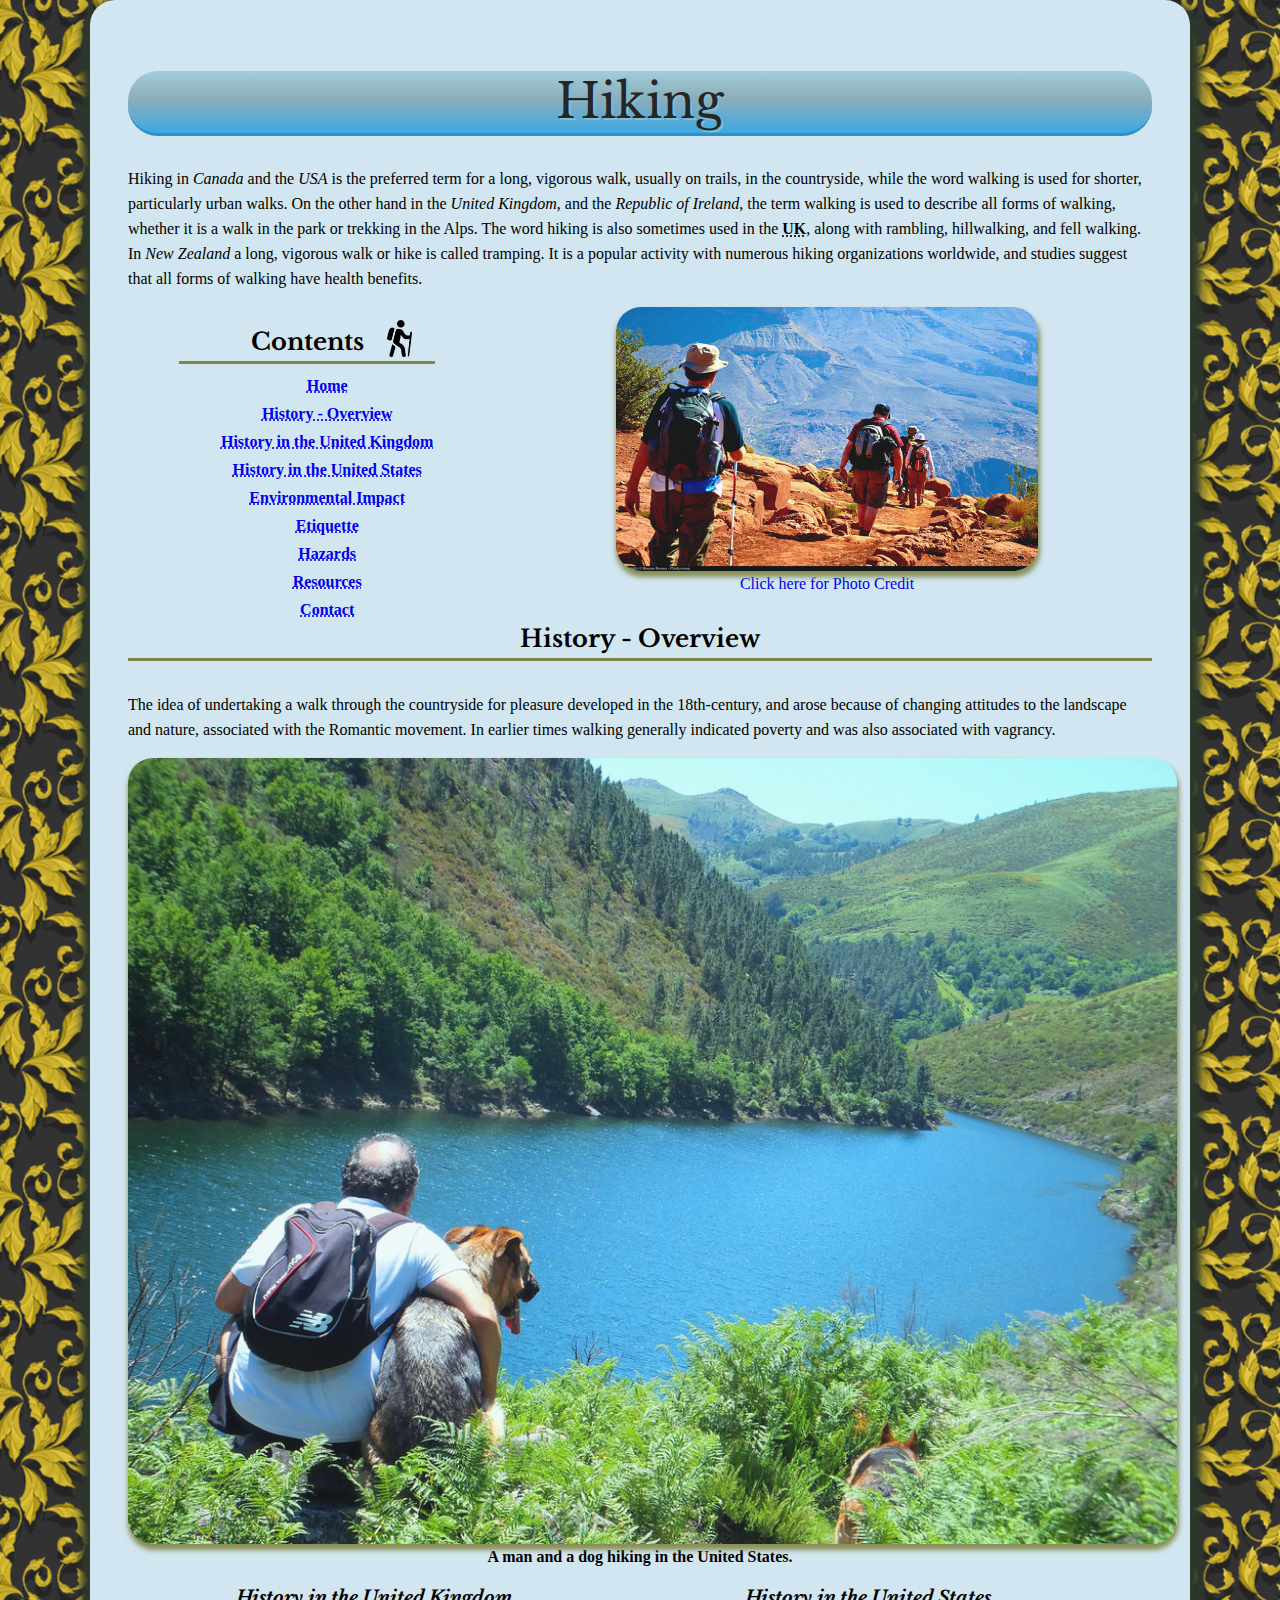
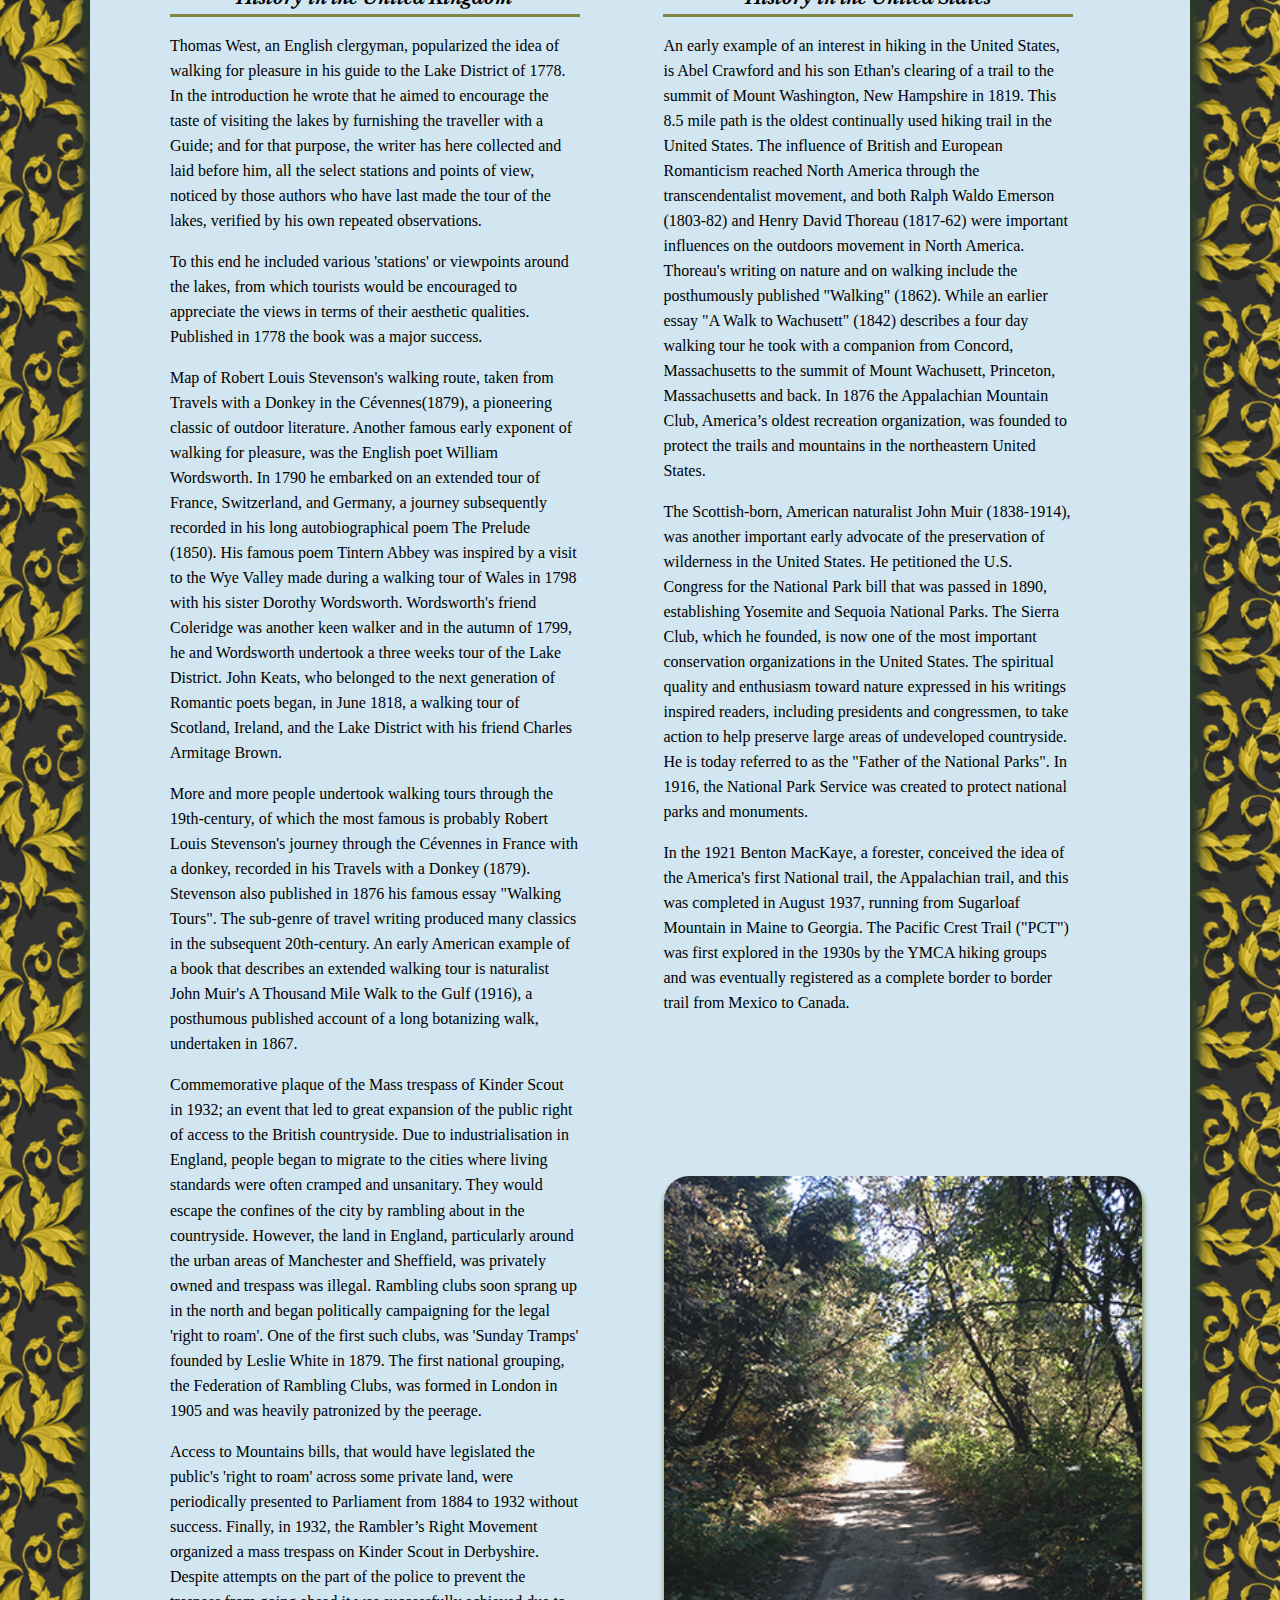
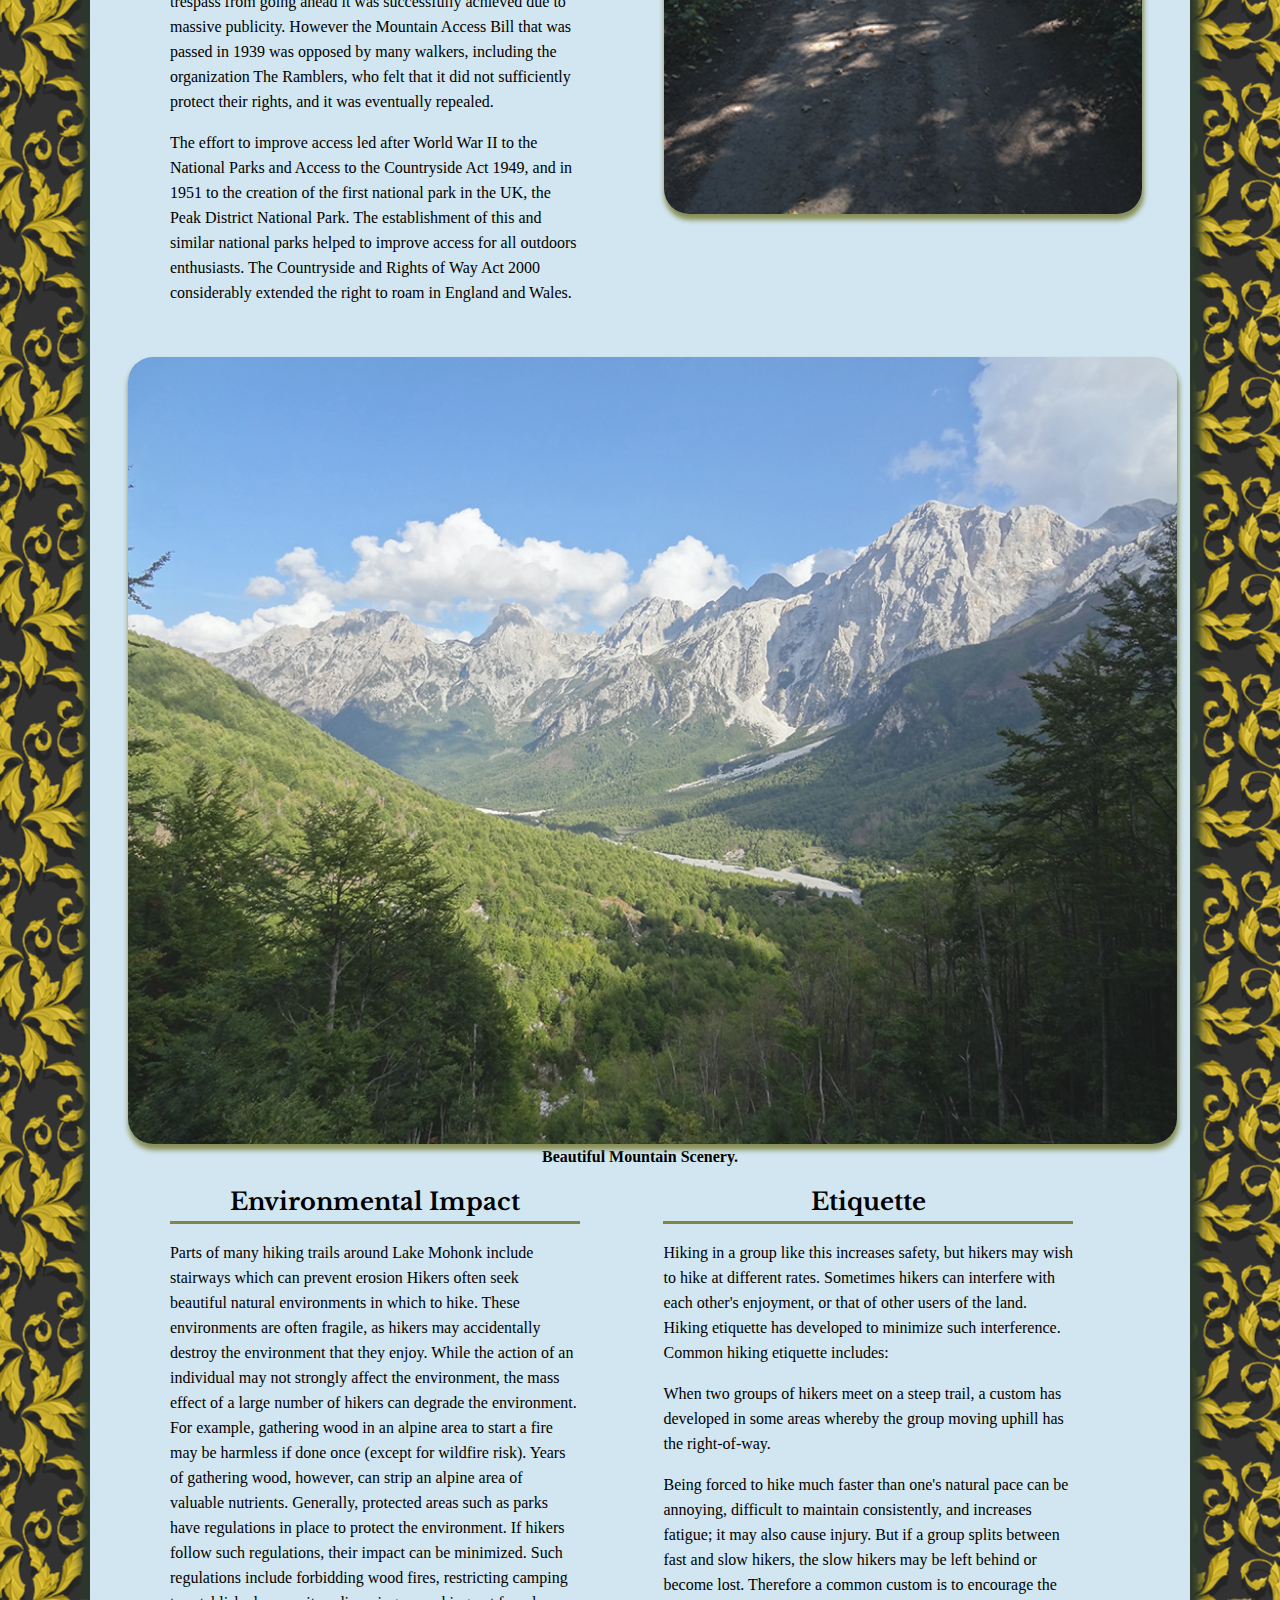
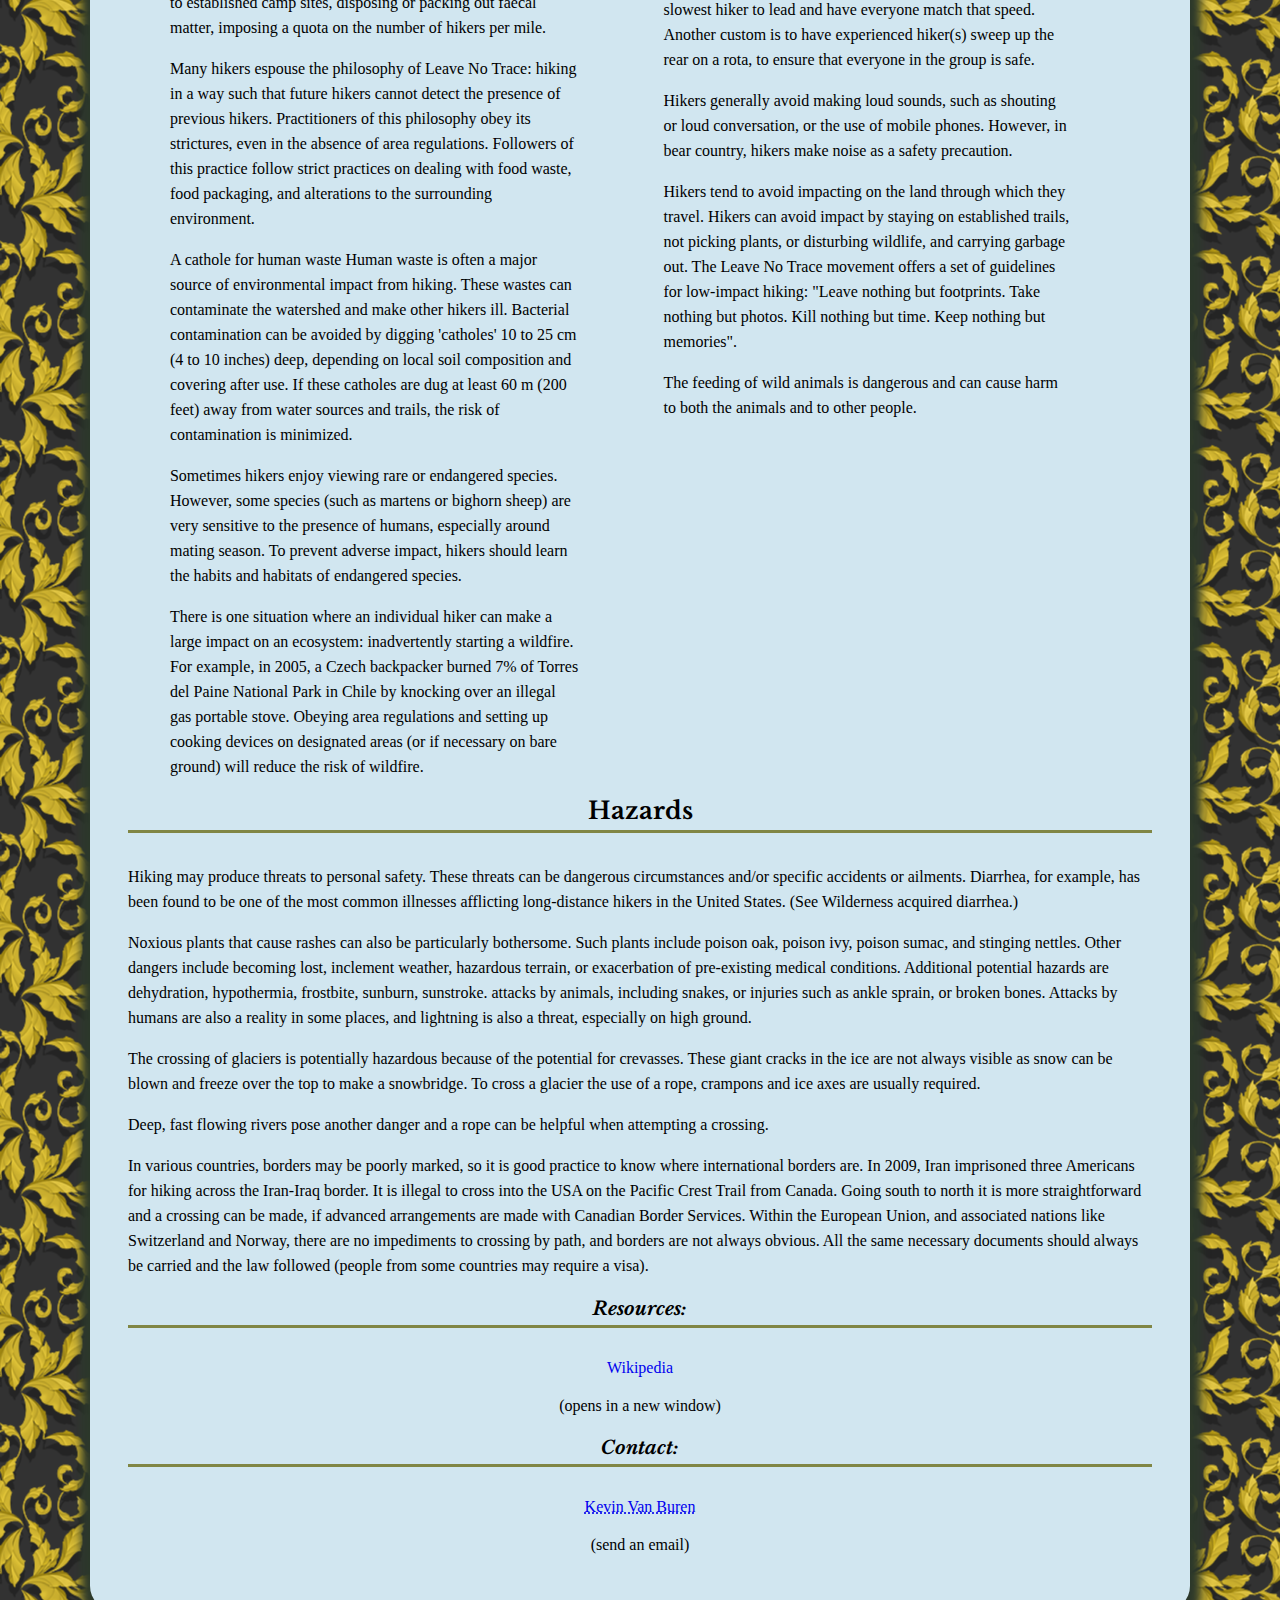
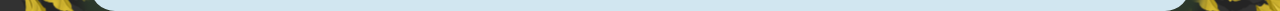
<file: Week3/Project3/index.html>
<!DOCTYPE html>
<html lang="en">
    <head>
        <meta charset="utf-8" />
        <title>Information on Hiking</title>
        <link rel="stylesheet" href="css/styles.css" />
        <link href='http://fonts.googleapis.com/css?family=Libre+Baskerville' rel='stylesheet' type='text/css'>
    </head>
    <body>
        <div id="content">

        <div id="title"><h1>Hiking</h1></div>

        <div id="intro"><p>Hiking in <em>Canada</em> and the <em>USA</em> is the preferred term for a long, vigorous walk, usually on
           trails, in the countryside, while the word walking is used for shorter, particularly urban walks. On the
           other hand in the <em>United Kingdom</em>, and the <em>Republic of Ireland</em>, the term walking is used
           to describe all forms of walking, whether it is a walk in the park or trekking in the Alps. The word
           hiking is also sometimes used in the <abbr title="United Kingdom"><strong>UK</strong></abbr>, along with
           rambling, hillwalking, and fell walking. In <em>New Zealand</em> a long, vigorous walk or hike is called
           tramping. It is a popular activity with numerous hiking organizations worldwide, and studies suggest that
           all forms of walking have health benefits.</p></div>

        <div id="nav"><h2 id="contents">Contents</h2>
            <ul>
                <li> <a href="index.html"> <abbr title="Go to the top of the page"> Home </abbr></a> </li>
                <li> <a href="#history-overview"> <abbr title="Skip to 'History Overview'"> History - Overview </abbr></a> </li>
                <li> <a href="#history-uk"> <abbr title="Skip to 'History in the United Kingdom'"> History in the United Kingdom </abbr></a> </li>
                <li> <a href="#history-us"> <abbr title="Skip to 'History in the United States'"> History in the United States </abbr></a> </li>
                <li> <a href="#environment"> <abbr title="Skip to 'Environmental Impact'"> Environmental Impact </abbr></a> </li>
                <li> <a href="#etiquette"> <abbr title="Skip to 'Etiquette'"> Etiquette </abbr></a> </li>
                <li> <a href="#hazards"> <abbr title="Skip to 'Hazards'"> Hazards </abbr></a> </li>
                <li> <a href="#resources"> <abbr title="Skip to 'Resources'"> Resources </abbr></a> </li>
                <li> <a href="#contact"> <abbr title="Skip to 'Contact'"> Contact </abbr></a> </li> </ul></div>

        <div id="introPhoto"><figure><a href="images/hiking002.jpg" target="_blank"> <img src="images/hiking002.jpg" alt="Hiking" title="Open a new window to photo source" width="650" height="405"/></a>
        <figcaption><a href="http://goo.gl/U4c632" target="_blank" title="opens in a new window"> Click here for Photo Credit</a></figcaption></figure></div>

        <div id="overview"><h2 id="history-overview"> History - Overview </h2>

                <p>The idea of undertaking a walk through the countryside for pleasure developed in the 18th-century, and
                arose because of changing attitudes to the landscape and nature, associated with the Romantic movement.
                In earlier times walking generally indicated poverty and was also associated with vagrancy.</p></div>

        <figure><a href="images/hiking001.jpg" target="_blank">
            <img src="images/hiking001.jpg" alt="Hiking in the United States" title="Man and a dog hiking" width="1024" height="768"/>
        </a>
        <figcaption><strong>A man and a dog hiking in the United States.</strong></figcaption></figure>

        <div class="column1"><h3 id="history-uk"> History in the United Kingdom </h3>

        <p>Thomas West, an English clergyman, popularized the idea of walking for pleasure in his guide to the Lake
           District of 1778. In the introduction he wrote that he aimed to encourage the taste of visiting the
           lakes by furnishing the traveller with a Guide; and for that purpose, the writer has here collected and
           laid before him, all the select stations and points of view, noticed by those authors who have last made
           the tour of the lakes, verified by his own repeated observations.</p>

        <p>To this end he included various 'stations' or viewpoints around the lakes, from which tourists would be
           encouraged to appreciate the views in terms of their aesthetic qualities. Published in 1778 the book
           was a major success.</p>

        <p>Map of Robert Louis Stevenson's walking route, taken from Travels with a Donkey in the Cévennes(1879), a
           pioneering classic of outdoor literature.
           Another famous early exponent of walking for pleasure, was the English poet William Wordsworth. In 1790
           he embarked on an extended tour of France, Switzerland, and Germany, a journey subsequently recorded in
           his long autobiographical poem The Prelude (1850). His famous poem Tintern Abbey was inspired by a visit
           to the Wye Valley made during a walking tour of Wales in 1798 with his sister Dorothy Wordsworth.
           Wordsworth's friend Coleridge was another keen walker and in the autumn of 1799, he and Wordsworth
           undertook a three weeks tour of the Lake District. John Keats, who belonged to the next generation of
           Romantic poets began, in June 1818, a walking tour of Scotland, Ireland, and the Lake District with his
           friend Charles Armitage Brown.</p>

        <p>More and more people undertook walking tours through the 19th-century, of which the most famous is
           probably Robert Louis Stevenson's journey through the Cévennes in France with a donkey, recorded in his
           Travels with a Donkey (1879). Stevenson also published in 1876 his famous essay "Walking Tours". The
           sub-genre of travel writing produced many classics in the subsequent 20th-century. An early American
           example of a book that describes an extended walking tour is naturalist John Muir's A Thousand Mile Walk
           to the Gulf (1916), a posthumous published account of a long botanizing walk, undertaken in 1867.</p>

        <p>Commemorative plaque of the Mass trespass of Kinder Scout in 1932; an event that led to great expansion
           of the public right of access to the British countryside.
           Due to industrialisation in England, people began to migrate to the cities where living standards were
           often cramped and unsanitary. They would escape the confines of the city by rambling about in the
           countryside. However, the land in England, particularly around the urban areas of Manchester and
           Sheffield, was privately owned and trespass was illegal. Rambling clubs soon sprang up in the north
           and began politically campaigning for the legal 'right to roam'. One of the first such clubs, was
           'Sunday Tramps' founded by Leslie White in 1879. The first national grouping, the Federation of
           Rambling Clubs, was formed in London in 1905 and was heavily patronized by the peerage.</p>

        <p>Access to Mountains bills, that would have legislated the public's 'right to roam' across some private
           land, were periodically presented to Parliament from 1884 to 1932 without success. Finally, in 1932,
           the Rambler’s Right Movement organized a mass trespass on Kinder Scout in Derbyshire. Despite attempts
           on the part of the police to prevent the trespass from going ahead it was successfully achieved due to
           massive publicity. However the Mountain Access Bill that was passed in 1939 was opposed by many walkers,
           including the organization The Ramblers, who felt that it did not sufficiently protect their rights, and
           it was eventually repealed.</p>

        <p>The effort to improve access led after World War II to the National Parks and Access to the Countryside
           Act 1949, and in 1951 to the creation of the first national park in the UK, the Peak District National
           Park. The establishment of this and similar national parks helped to improve access for all outdoors
           enthusiasts. The Countryside and Rights of Way Act 2000 considerably extended the right to roam in
           England and Wales.</p></div>

        <div class="column2"><h3 id="history-us"> History in the United States </h3>

        <p>An early example of an interest in hiking in the United States, is Abel Crawford and his son Ethan's
           clearing of a trail to the summit of Mount Washington, New Hampshire in 1819. This 8.5 mile path is the
           oldest continually used hiking trail in the United States. The influence of British and European Romanticism
           reached North America through the transcendentalist movement, and both Ralph Waldo Emerson (1803-82) and
           Henry David Thoreau (1817-62) were important influences on the outdoors movement in North America. Thoreau's
           writing on nature and on walking include the posthumously published "Walking" (1862). While an earlier essay
           "A Walk to Wachusett" (1842) describes a four day walking tour he took with a companion from Concord,
           Massachusetts to the summit of Mount Wachusett, Princeton, Massachusetts and back. In 1876 the Appalachian
           Mountain Club, America’s oldest recreation organization, was founded to protect the trails and mountains in
           the northeastern United States.</p>

        <p>The Scottish-born, American naturalist John Muir (1838-1914), was another important early advocate of
           the preservation of wilderness in the United States. He petitioned the U.S. Congress for the National Park
           bill that was passed in 1890, establishing Yosemite and Sequoia National Parks. The Sierra Club, which he
           founded, is now one of the most important conservation organizations in the United States. The spiritual
           quality and enthusiasm toward nature expressed in his writings inspired readers, including presidents and
           congressmen, to take action to help preserve large areas of undeveloped countryside. He is today
           referred to as the "Father of the National Parks". In 1916, the National Park Service was created to
           protect national parks and monuments.</p>

        <p>In the 1921 Benton MacKaye, a forester, conceived the idea of the America's first National trail, the
           Appalachian trail, and this was completed in August 1937, running from Sugarloaf Mountain in Maine to
           Georgia. The Pacific Crest Trail ("PCT") was first explored in the 1930s by the YMCA hiking groups and
           was eventually registered as a complete border to border trail from Mexico to Canada.</p></div>

        <div id="trailDiv">
            <a href="images/trail.jpg" target="_blank">
                <img src="images/trail.jpg" alt="Mountain Trail in Moscow, Idaho" title="Mountain Trail" width="350" height="467"></a>
        </div>

        <div id="mountainPic"><figure><a href="images/scenery001.jpg" target="_blank"><img src="images/scenery001.jpg" alt="Beautiful Mountain Scenery" title="Beautiful Mountain Scenery"  width="1024" height="768"/></a>
            <figcaption><strong>Beautiful Mountain Scenery.</strong></figcaption></figure></div>

        <div class="column1" id="impact"><h2 id="environment"> Environmental Impact </h2>

        <p>Parts of many hiking trails around Lake Mohonk include stairways which can prevent erosion
           Hikers often seek beautiful natural environments in which to hike. These environments are often fragile,
           as hikers may accidentally destroy the environment that they enjoy. While the action of an individual
           may not strongly affect the environment, the mass effect of a large number of hikers can degrade the
           environment. For example, gathering wood in an alpine area to start a fire may be harmless if done once
           (except for wildfire risk). Years of gathering wood, however, can strip an alpine area of valuable
           nutrients. Generally, protected areas such as parks have regulations in place to protect the
           environment. If hikers follow such regulations, their impact can be minimized. Such regulations include
           forbidding wood fires, restricting camping to established camp sites, disposing or packing out faecal
           matter, imposing a quota on the number of hikers per mile.</p>

        <p>Many hikers espouse the philosophy of Leave No Trace: hiking in a way such that future hikers cannot
           detect the presence of previous hikers. Practitioners of this philosophy obey its strictures, even in
           the absence of area regulations. Followers of this practice follow strict practices on dealing with
           food waste, food packaging, and alterations to the surrounding environment.</p>

        <p>A cathole for human waste
           Human waste is often a major source of environmental impact from hiking. These wastes can contaminate
           the watershed and make other hikers ill. Bacterial contamination can be avoided by digging 'catholes'
           10 to 25 cm (4 to 10 inches) deep, depending on local soil composition and covering after use. If these
           catholes are dug at least 60 m (200 feet) away from water sources and trails, the risk of contamination
           is minimized.</p>

        <p>Sometimes hikers enjoy viewing rare or endangered species. However, some species (such as martens or
           bighorn sheep) are very sensitive to the presence of humans, especially around mating season. To prevent
           adverse impact, hikers should learn the habits and habitats of endangered species.</p>

        <p>There is one situation where an individual hiker can make a large impact on an ecosystem:
           inadvertently starting a wildfire. For example, in 2005, a Czech backpacker burned 7% of Torres del
           Paine National Park in Chile by knocking over an illegal gas portable stove. Obeying area
           regulations and setting up cooking devices on designated areas (or if necessary on bare ground) will
           reduce the risk of wildfire.</p></div>

        <div class="column2"><h2 id="etiquette">Etiquette</h2>

        <p>Hiking in a group like this increases safety, but hikers may wish to hike at different rates.
           Sometimes hikers can interfere with each other's enjoyment, or that of other users of the land. Hiking
           etiquette has developed to minimize such interference. Common hiking etiquette includes:</p>

        <p>When two groups of hikers meet on a steep trail, a custom has developed in some areas whereby the group
           moving uphill has the right-of-way.</p>

        <p>Being forced to hike much faster than one's natural pace can be annoying, difficult to maintain
           consistently, and increases fatigue; it may also cause injury. But if a group splits between fast and slow
           hikers, the slow hikers may be left behind or become lost. Therefore a common custom is to encourage the
           slowest hiker to lead and have everyone match that speed. Another custom is to have experienced hiker(s)
           sweep up the rear on a rota, to ensure that everyone in the group is safe.</p>

        <p>Hikers generally avoid making loud sounds, such as shouting or loud conversation, or the use of
           mobile phones. However, in bear country, hikers make noise as a safety precaution.</p>

        <p>Hikers tend to avoid impacting on the land through which they travel. Hikers can avoid impact by
           staying on established trails, not picking plants, or disturbing wildlife, and carrying garbage out.
           The Leave No Trace movement offers a set of guidelines for low-impact hiking: "Leave nothing but
           footprints. Take nothing but photos. Kill nothing but time. Keep nothing but memories".</p>

        <p>The feeding of wild animals is dangerous and can cause harm to both the animals and to other people.</p></div>



        <h2 id="hazards">Hazards</h2>

        <p>Hiking may produce threats to personal safety. These threats can be dangerous circumstances and/or
           specific accidents or ailments. Diarrhea, for example, has been found to be one of the most common
           illnesses afflicting long-distance hikers in the United States. (See Wilderness acquired diarrhea.)</p>

        <p>Noxious plants that cause rashes can also be particularly bothersome. Such plants include poison oak,
           poison ivy, poison sumac, and stinging nettles. Other dangers include becoming lost, inclement weather,
           hazardous terrain, or exacerbation of pre-existing medical conditions. Additional potential hazards are
           dehydration, hypothermia, frostbite, sunburn, sunstroke. attacks by animals, including snakes, or injuries
           such as ankle sprain, or broken bones. Attacks by humans are also a reality in some places, and
           lightning is also a threat, especially on high ground.</p>

        <p>The crossing of glaciers is potentially hazardous because of the potential for crevasses.
           These giant cracks in the ice are not always visible as snow can be blown and freeze over the top to
           make a snowbridge. To cross a glacier the use of a rope, crampons and ice axes are usually required.</p>

        <p>Deep, fast flowing rivers pose another danger and a rope can be helpful when attempting a crossing.</p>

        <p>In various countries, borders may be poorly marked, so it is good practice to know where international
           borders are. In 2009, Iran imprisoned three Americans for hiking across the Iran-Iraq border. It is
           illegal to cross into the USA on the Pacific Crest Trail from Canada. Going south to north it is more
           straightforward and a crossing can be made, if advanced arrangements are made with Canadian Border
           Services. Within the European Union, and associated nations like Switzerland and Norway, there are no
           impediments to crossing by path, and borders are not always obvious. All the same necessary
           documents should always be carried and the law followed (people from some countries may require a visa).</p>

        <h3 id="resources">Resources:</h3>
        <a href="http://en.wikipedia.org/wiki/Hiking" target="_blank">Wikipedia</a>
        <p id="new1">(opens in a new window)</p>

        <h3 id="contact">Contact:</h3>
        <a id="contactAddress" href="mailto:kvanburen@fullsail.edu"><abbr title="kvanburen@fullsail.edu">Kevin Van Buren</abbr></a>
        <p id="new2">(send an email)</p>
        </div><!--end content-->
    </body>
</html>
</file>
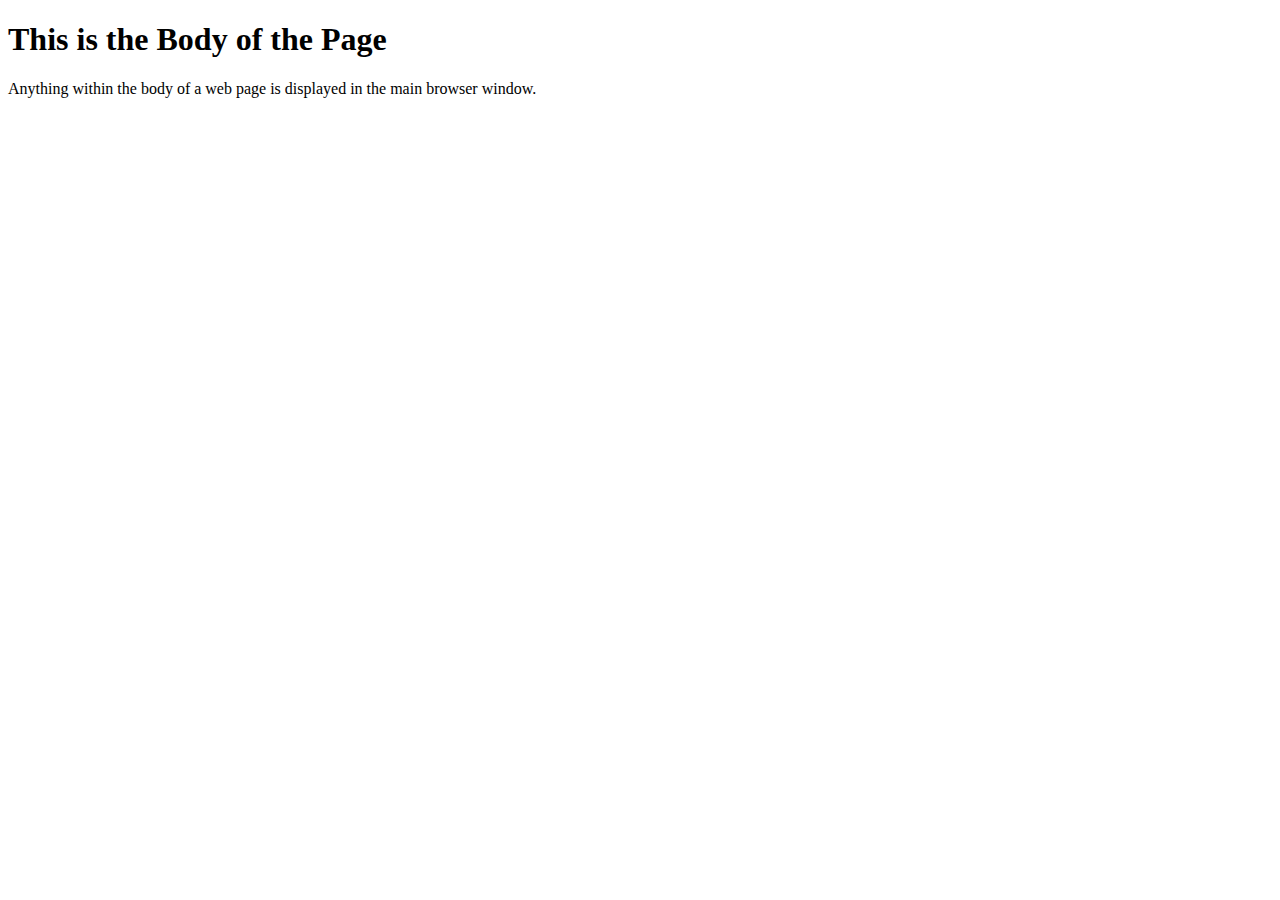
<file: Week1/Practice/Example.html>
<!DOCTYPE html>
<html lang=""en">
        <head>
            <meta charset="utf-8"/>
            <title>This is the Title of...</title>
        </head>
        <body>
            <h1>
                This is the Body of the Page
            </h1>
            <p>Anything within the body of a web page is displayed in the main browser window.</p>
        </body>
        </html>
</file>
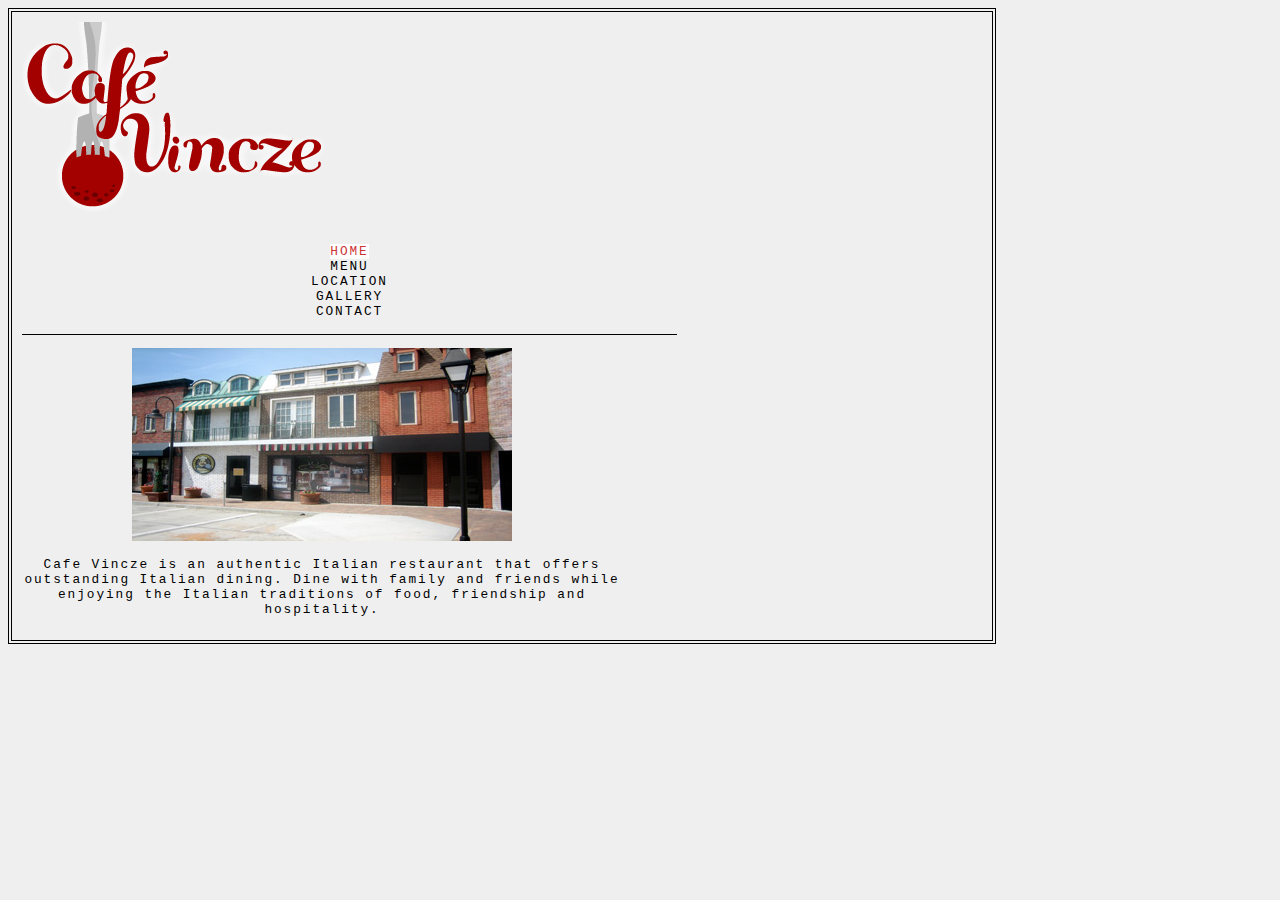
<file: Week2/Self-Assessments/box-model/box-model.html>
<!DOCTYPE html>
<html lang="en">
	<head>
		<meta charset="utf-8" />
		<title>Box Model</title>
		<link rel="stylesheet" href="css/styles.css" />
	</head>
	<body>
		<div id="page">
			<div id="logo">
				<img src="images/logo.png" alt="Cafe Vincze" />
			</div><!-- Closes logo div -->
			<div id="navigation">
				<ul>
					<li><a href="#" id="current-page">Home</a></li>
					<li><a href="#">Menu</a></li>
					<li><a href="#">Location</a></li>
					<li><a href="#">Gallery</a></li>
					<li><a href="#">Contact</a></li>
				</ul>
			</div><!-- Closes navigation div -->			
			<p><img src="images/cafe_front.jpg" alt="Store front" /></p>
			<p>Cafe Vincze is an authentic Italian restaurant that offers outstanding Italian dining. Dine with family and friends while enjoying the Italian traditions of food, friendship and hospitality.</p>
		</div><!-- Closes page div -->
	</body>
</html>
</file>
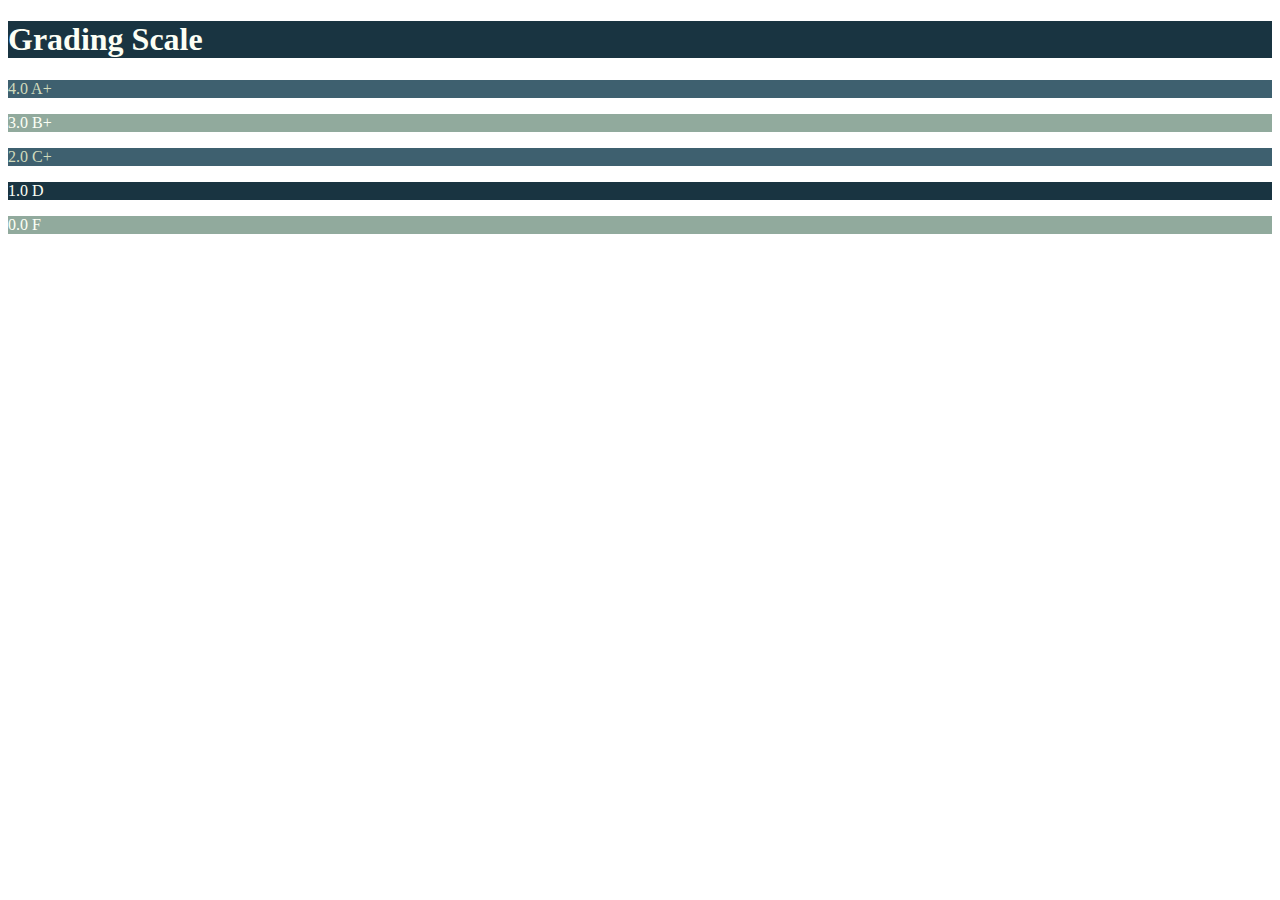
<file: Week2/Self-Assessments/color-styling-text/color.html>
<!DOCTYPE html>
<html lang="en">
	<head>
		<meta charset="utf-8" />
		<title>Color</title>
        <link rel="stylesheet" type="text/css" href="css/styles.css">

	</head>
	<body>
		<h1>Grading Scale</h1>
		<p id="four">4.0 A+</p>
		<p id="three">3.0 B+</p>
		<p id="two">2.0 C+</p>	
		<p id="one">1.0 D</p>
		<p id="zero">0.0 F</p>
	</body>
</html>
</file>
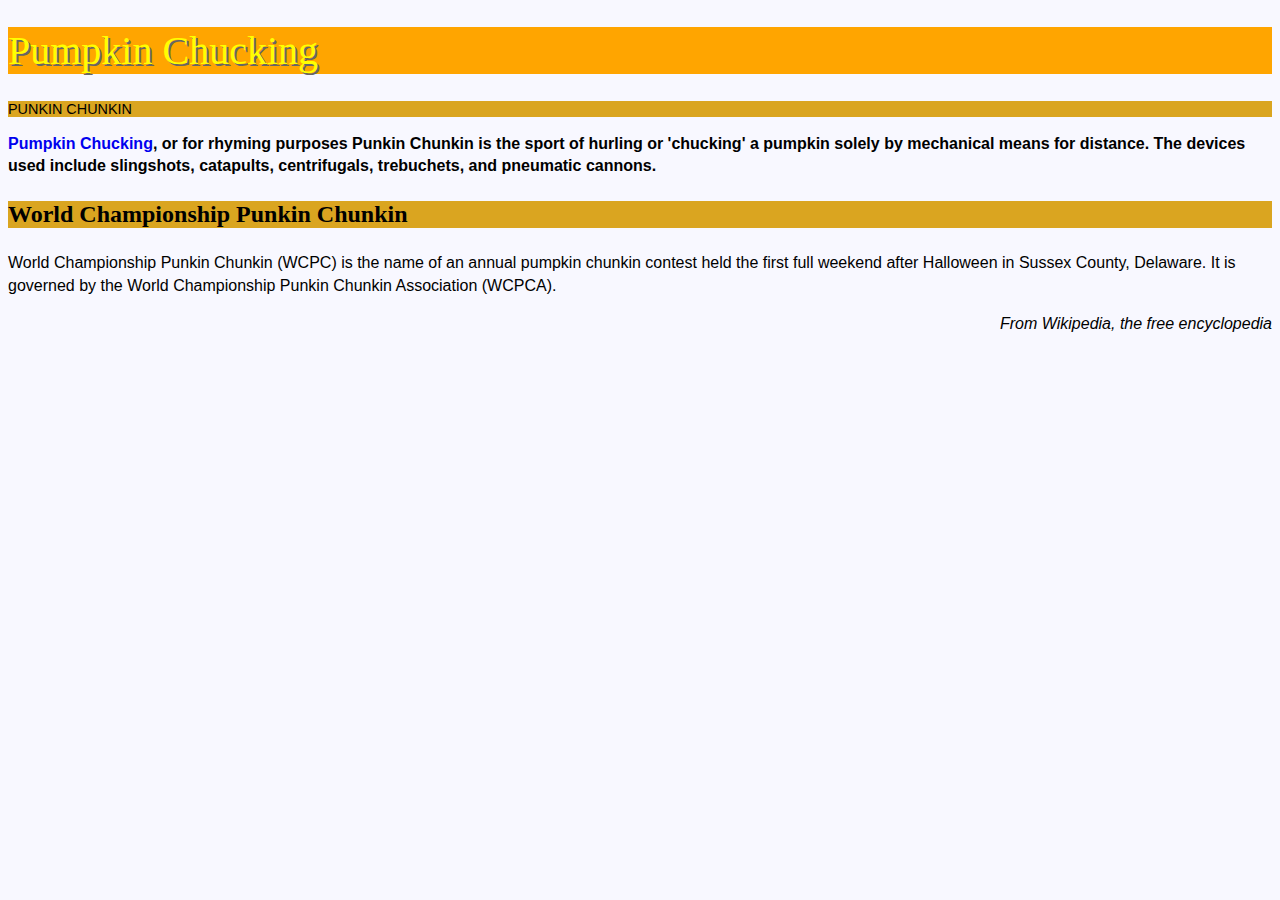
<file: Week2/Self-Assessments/color-styling-text/styling-text.html>
<!DOCTYPE html><html lang="en">	<head>		<meta charset="utf-8" />		<title>Text</title>        <link rel="stylesheet" type="text/css" href="css/main.css">	</head>	<body>    	<h1>Pumpkin Chucking</h1> 		<h2>Punkin Chunkin</h2>        <p id="intro"><a href="http://en.wikipedia.org/wiki/Punkin_Chunkin">Pumpkin Chucking</a>, or for rhyming purposes Punkin Chunkin is the sport of hurling or 'chucking' a pumpkin solely by mechanical means for distance. The devices used include slingshots, catapults, centrifugals, trebuchets, and pneumatic cannons.</p>		<h3>World Championship Punkin Chunkin</h3>		<p>World Championship Punkin Chunkin (WCPC) is the name of an annual pumpkin chunkin contest held the first full weekend after Halloween in Sussex County, Delaware. It is governed by the World Championship Punkin Chunkin Association (WCPCA).</p>		<p id="credits">From Wikipedia, the free encyclopedia</p>	</body></html>
</file>
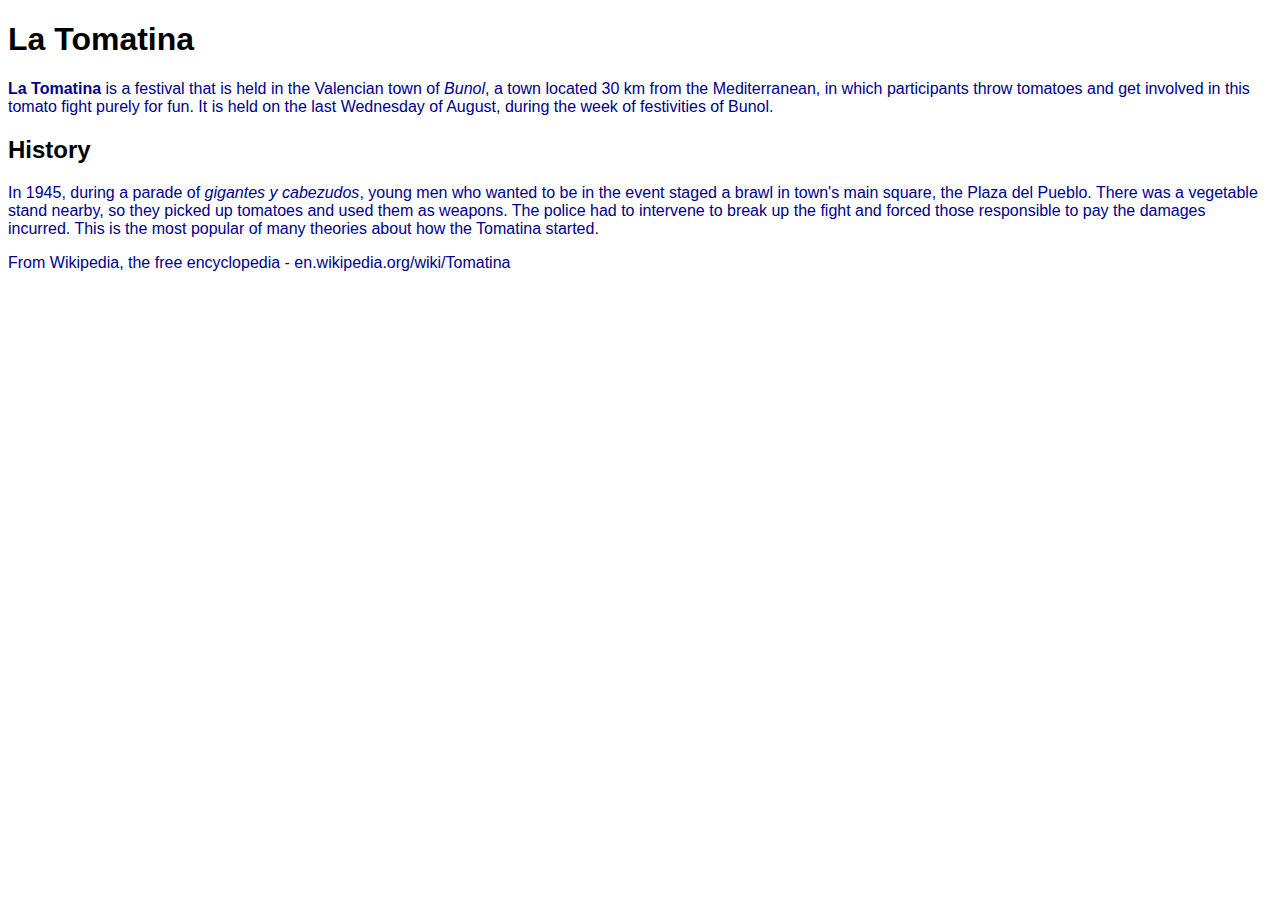
<file: Week2/Self-Assessments/Intro-to-css/intro_to_css.html>
<!DOCTYPE html><html lang="en">	<head>		<meta charset="utf-8" />		<title>Introducing CSS</title>        <link rel="stylesheet" type="text/css" href="css/styles.css">	</head>	<body>       <div id="container">	   		<h1>La Tomatina</h1>	        <p><strong>La Tomatina</strong> is a festival that is held in the Valencian town of <em>Bunol</em>, a town                located 30 km from the Mediterranean, in which participants throw tomatoes and get involved in this                tomato fight purely for fun. It is held on the last Wednesday of August, during the week of festivities                of Bunol.</p>	        <h2>History</h2>	        <p>In 1945, during a parade of <em>gigantes y cabezudos</em>, young men who wanted to be in the event staged                a brawl in town's main square, the Plaza del Pueblo. There was a vegetable stand nearby, so they picked                up tomatoes and used them as weapons. The police had to intervene to break up the fight and forced those                responsible to pay the damages incurred. This is the most popular of many theories about how the                Tomatina started.</p>   			<p>From Wikipedia, the free encyclopedia - en.wikipedia.org/wiki/Tomatina</p>		        </div>	</body></html>
</file>
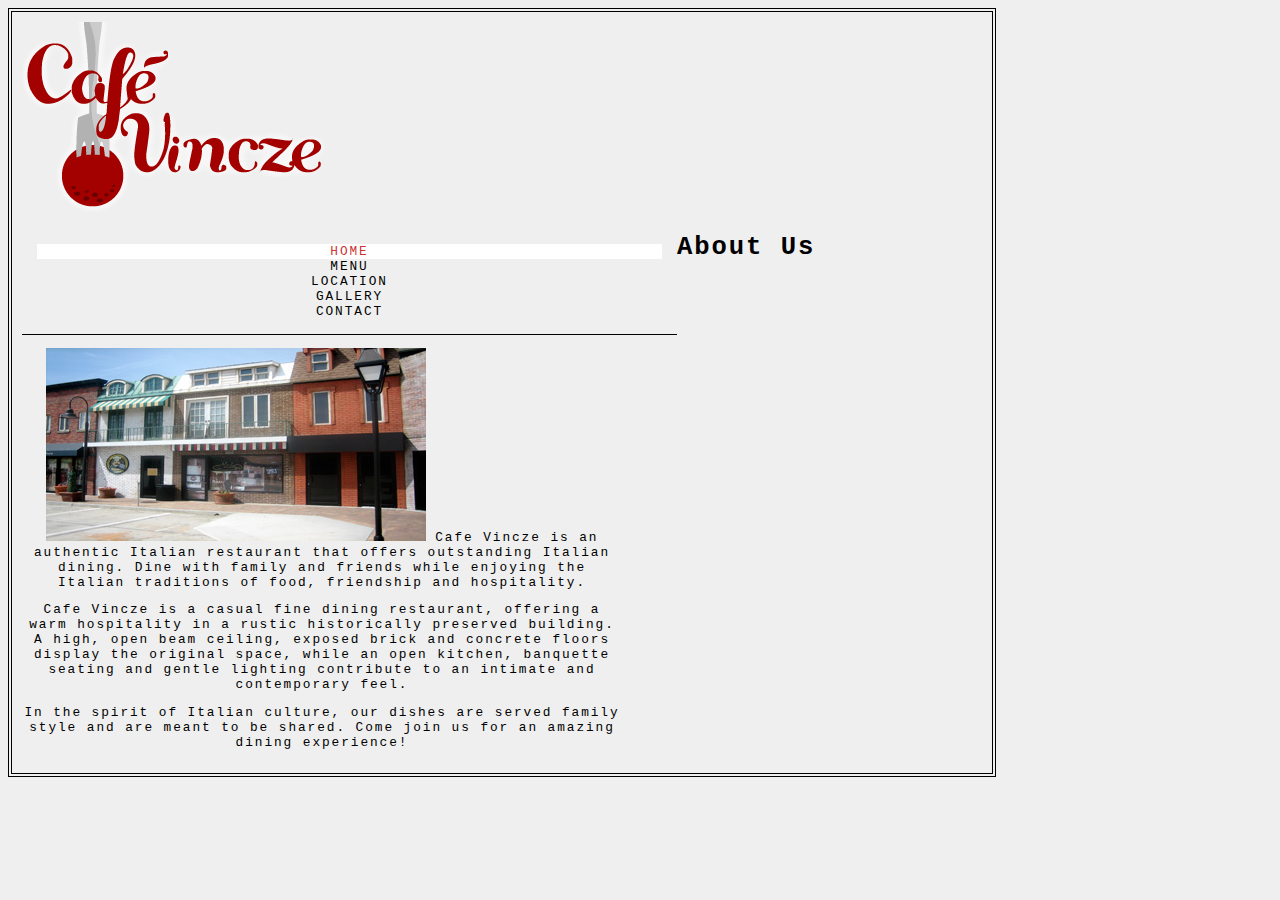
<file: Week3/Self-Assessment Activity/layout/float.html>
<!DOCTYPE html>
<html lang="en">
	<head>
		<meta charset="utf-8" />
		<title>Floats</title>
		<link rel="stylesheet" href="css/styles.css" />
	</head>
	<body>
		<div id="page">
			<div id="logo">
				<img src="images/logo.png" alt="Cafe Vincze" />
			</div>
			<ul id="navigation">
				<li><a href="#" id="current-page">Home</a></li>
				<li><a href="#">Menu</a></li>
				<li><a href="#">Location</a></li>
				<li><a href="#">Gallery</a></li>
				<li><a href="#">Contact</a></li>
			</ul>
			<div id="content">
				<h1>About Us</h1>
				<p><img src="images/cafe_front.jpg" alt="Store front" /> Cafe Vincze is an authentic Italian restaurant that offers outstanding Italian dining. Dine with family and friends while enjoying the Italian traditions of food, friendship and hospitality.</p>
				<p>Cafe Vincze is a casual fine dining restaurant, offering a warm hospitality in a rustic historically preserved building. A high, open beam ceiling, exposed brick and concrete floors display the original space, while an open kitchen, banquette seating and gentle lighting contribute to an intimate and contemporary feel.</p>
				<p>In the spirit of Italian culture, our dishes are served family style and are meant to be shared. Come join us for an amazing dining experience!</p>
			</div><!-- /content -->
		</div><!-- /page -->
	</body>
</html>
</file>
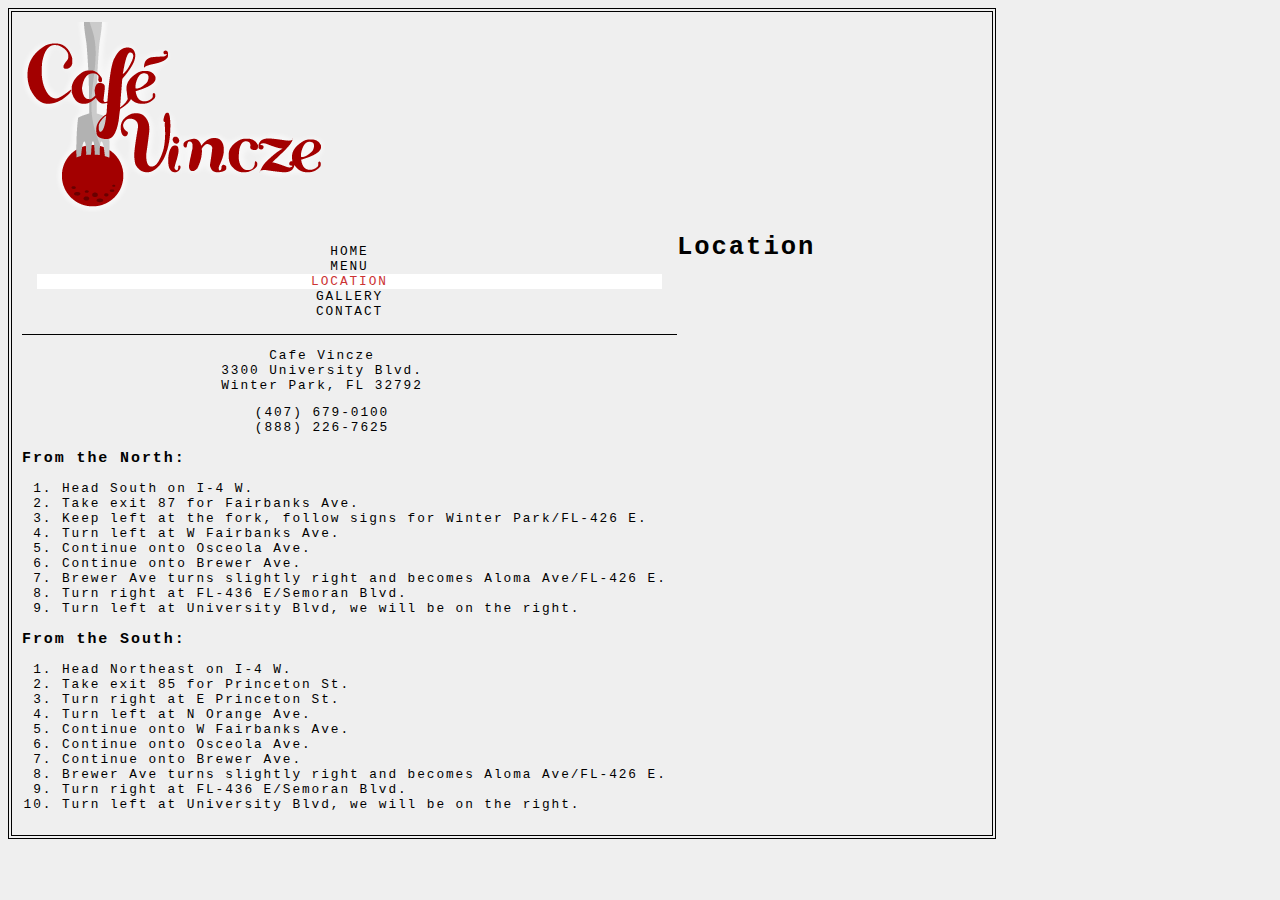
<file: Week3/Self-Assessment Activity/layout/layout.html>
<!DOCTYPE html>
<html lang="en">
	<head>
		<meta charset="utf-8" />
		<title>Layout</title>
		<link rel="stylesheet" href="css/styles.css" />
	</head>
	<body>
		<div id="page">
			<div id="logo">
				<img src="images/logo.png" alt="Cafe Vincze" />
			</div>
			<ul id="navigation">
				<li><a href="#" >Home</a></li>
				<li><a href="#">Menu</a></li>
				<li><a href="#" id="current-page">Location</a></li>
				<li><a href="#">Gallery</a></li>
				<li><a href="#">Contact</a></li>
			</ul>
			<div id="content">
				<h1>Location</h1>
				<p>Cafe Vincze<br />
					3300 University Blvd.<br />
					Winter Park, FL 32792
				</p>	
				<p>
					(407) 679-0100<br />
					(888) 226-7625
				</p>
				<div id="column1of2">
					<h3>From the North:</h3>
					<ol>
						<li>Head South on I-4 W.</li>
						<li>Take exit 87 for Fairbanks Ave.</li>
						<li>Keep left at the fork, follow signs for Winter Park/FL-426 E.</li>
						<li>Turn left at W Fairbanks Ave.</li>
						<li>Continue onto Osceola Ave.</li>
						<li>Continue onto Brewer Ave.</li>
						<li>Brewer Ave turns slightly right and becomes Aloma Ave/FL-426 E.</li>
						<li>Turn right at FL-436 E/Semoran Blvd.</li>
						<li>Turn left at University Blvd, we will be on the right.</li>
					</ol>
				</div><!-- /column1of2 -->
				<div id="column2of2">
					<h3>From the South:</h3>
					<ol>
						<li>Head Northeast on I-4 W.</li>
						<li>Take exit 85 for Princeton St.</li>
						<li>Turn right at E Princeton St.</li>
						<li>Turn left at N Orange Ave.</li>
						<li>Continue onto W Fairbanks Ave.</li>
						<li>Continue onto Osceola Ave.</li>
						<li>Continue onto Brewer Ave.</li>
						<li>Brewer Ave turns slightly right and becomes Aloma Ave/FL-426 E.</li>
						<li>Turn right at FL-436 E/Semoran Blvd.</li>
						<li>Turn left at University Blvd, we will be on the right.</li>
					</ol>
				</div><!-- /column2of2 -->
				<!-- Add Contact Info here -->
			</div><!-- /content -->
		</div><!-- /page -->
	</body>
</html>
</file>
<file: Week3/Project3/css/styles.css>
/* Body & Main Styles*/
html {
    background-image: url("../images/relic.gif");
    background-position: 50% 10%;
}

body {
    padding: 3%;
    border-radius: 25px;
    box-shadow: 1px 10px 10px 10px #2C382B;
    width: 80%;
    margin: auto;
    background-color: #D1E6F0;
    font: 1em Georgia, Times, serif normal;
}

h1, h2, h3 {
    font-family: Libre Baskerville, Georgia, Times, serif;
    font-weight: 900;
    text-align: center;
    border-bottom: solid #808645;
    margin-bottom: 3%;
    padding-bottom: 5px;
}

h1 {
    border-radius: 40px;
    background: #a2cdd8; /* Old browsers */
    background: -moz-linear-gradient(top,  #a2cdd8 0%, #8badba 46%, #3baae5 100%); /* FF3.6+ */
    background: -webkit-gradient(linear, left top, left bottom, color-stop(0%,#a2cdd8), color-stop(46%,#8badba), color-stop(100%,#3baae5)); /* Chrome,Safari4+ */
    background: -webkit-linear-gradient(top,  #a2cdd8 0%,#8badba 46%,#3baae5 100%); /* Chrome10+,Safari5.1+ */
    background: -o-linear-gradient(top,  #a2cdd8 0%,#8badba 46%,#3baae5 100%); /* Opera 11.10+ */
    background: -ms-linear-gradient(top,  #a2cdd8 0%,#8badba 46%,#3baae5 100%); /* IE10+ */
    background: linear-gradient(to bottom,  #a2cdd8 0%,#8badba 46%,#3baae5 100%); /* W3C */
    filter: progid:DXImageTransform.Microsoft.gradient( startColorstr='#a2cdd8', endColorstr='#3baae5',GradientType=0 ); /* IE6-9 */
    border-radius: 30px;
    padding-bottom: 2px;
    color: #262625;
    font: 3em Libre Baskerville, Georgia, Times;
    text-shadow: 2px 2px #7DBED4;
    border-top: 0;
    border-bottom: solid #338EC6;
}

h3 {
    font-style: italic;
}

p {
    line-height: 1.563em;
}


/*Navigation*/
#nav {
    background-image: url("../images/hiking-icon.png");
    background-repeat: no-repeat;
    background-position: 90% 4.5%;
    margin: 0 5%;
    float: left;
    width: 25%;
}

ul {
    font-weight: bold;
    line-height: 1.75em;
    margin: 0;
    list-style: none;
}

a:link {
    text-decoration: none;}

a:visited {
    color: #1B3250;}

a:hover {
    text-decoration: underline;}

a:active {
    color: #2C382B;}

a   {
    display: block;
    text-align: center;}

#new1, #new2 {
    text-align: center;}


/* Images */
img {
    margin: 0;
    height: 76.8%;
    width: 102.4%;
    opacity: .9;
    border-radius: 25px;
    box-shadow: 1px 5px 5px 1px #808645;
}

img[src="images/hiking002.jpg"] {
    height: 40.5%;
    width: 65%;
}

img[src="images/trail.jpg"] {
    float: right;
    margin: 14% 1% 14% 0;
    height: 35%;
    width: 46.7%;
}

#mountainPic {
    clear: both;
}

#introPhoto {
    float: right;
}

figure {
    margin: 0;
}

figcaption {
    text-align: center;
}


/* 2 Column Float */
.column1, .column2 {
    width: 40%;
    float:left;
    margin: 0 4%;
    padding: 1px;
}

#hazards {
    clear: both;
}

#impact {
    clear: both;
}

#overview {
    clear: left;
}
</file>
<file: Week2/Self-Assessments/box-model/css/styles.css>
body {
	font-size: 80%;
	font-family: "Courier New", Courier, monospace;
	letter-spacing: 0.15em;	
	background-color: #efefef;
	}
		
ul {
	list-style-type: none;
	text-align: center;
    width: 625px;
    border-top: 2px;
    border-bottom: 1px;
    border-bottom-style: solid;
    border-bottom-color: #000;
    padding: 15px;
	}

p {
	text-align: center;
    width: 600px;
	}
	
a {
	color: #000000;
	text-transform: uppercase;
	text-decoration: none;
	}
	
a:hover, a#current-page {
	color: #cc3333;
	background-color: #ffffff;
	}
#page {
    width: 960px;
    border-width: 4px;
    border-style: double;
    border-color: #000;
    padding: 10px ;
}
#logo {width: 303px;}
</file>
<file: Week2/Self-Assessments/color-styling-text/css/styles.css>
/*
#FCFFF5
#D1DBBD
#91AA9D
#3E606F
#193441
*/

h1, #one {
    background-color: #193441;
    color: #FCFFF5;
}
#four, #two {
    background-color: #3E606F;
    color: #D1DBBD;
}
#three, #zero {
    background-color: #91AA9D;
    color: #FCFFF5;
}
</file>
<file: Week2/Self-Assessments/color-styling-text/css/main.css>
h1 {font-family: Georgia, Times, serif; font-size: 250%; text-shadow: 2px 2px #666666; background-color: orange; color: yellow;}
h2 {font-family: Gill Sans, Arial, sans-serif; font-size: 90%; text-transform: uppercase; background-color: goldenrod;}
h3 {font-size: 150%; background-color: goldenrod;}
p {font-family: Arial, Verdana, sans-serif; line-height: 1.4em;}
h1, h2 {font-weight: normal;}
#intro {font-weight: bold;}
#credits {font-style: italic; text-align: right;}
a:link {text-decoration: none;}
a:hover {text-decoration: underline;}
body {background-color: ghostwhite;}
</file>
<file: Week2/Self-Assessments/Intro-to-css/css/styles.css>
body {
    font-family: Arial, Verdana, sans-serif;
}
p {
    color: darkblue;
}
</file>
<file: Week3/Self-Assessment Activity/layout/css/styles.css>
body {
	font-size: 80%;
	font-family: "Courier New", Courier, monospace;
	letter-spacing: 0.15em;	
	background-color: #efefef;
	}
		
ul {
    float: left;
	list-style-type: none;
	text-align: center;
    width: 625px;
    border-top: 2px;
    border-bottom: 1px;
    border-bottom-style: solid;
    border-bottom-color: #000;
    padding: 15px;
	}

p {
	text-align: center;
    width: 600px;
	}
	
a {
    display: block;
	color: #000000;
	text-transform: uppercase;
	text-decoration: none;
	}
	
a:hover, a#current-page {
	color: #cc3333;
	background-color: #ffffff;
	}
#page {
    width: 960px;
    border-width: 4px;
    border-style: double;
    border-color: #000;
    padding: 10px ;
}
#logo {width: 303px;}
</file>
